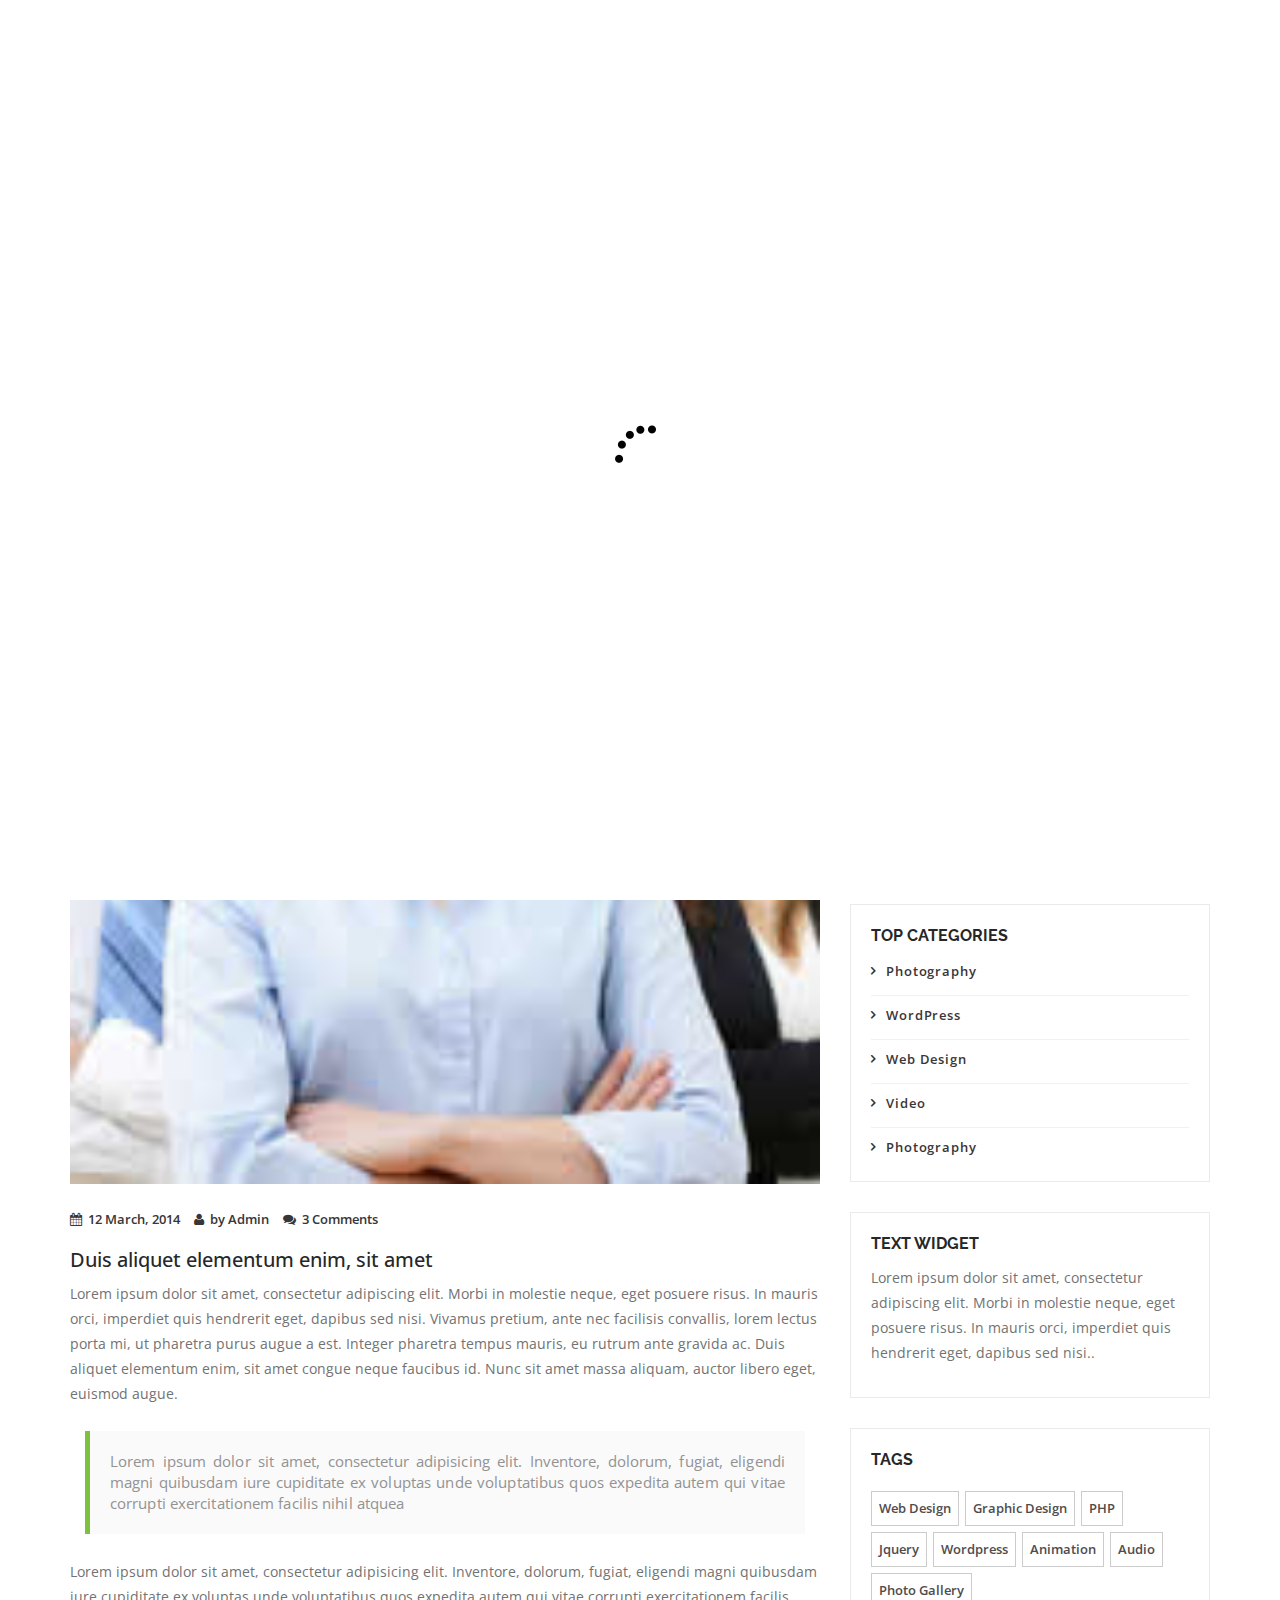
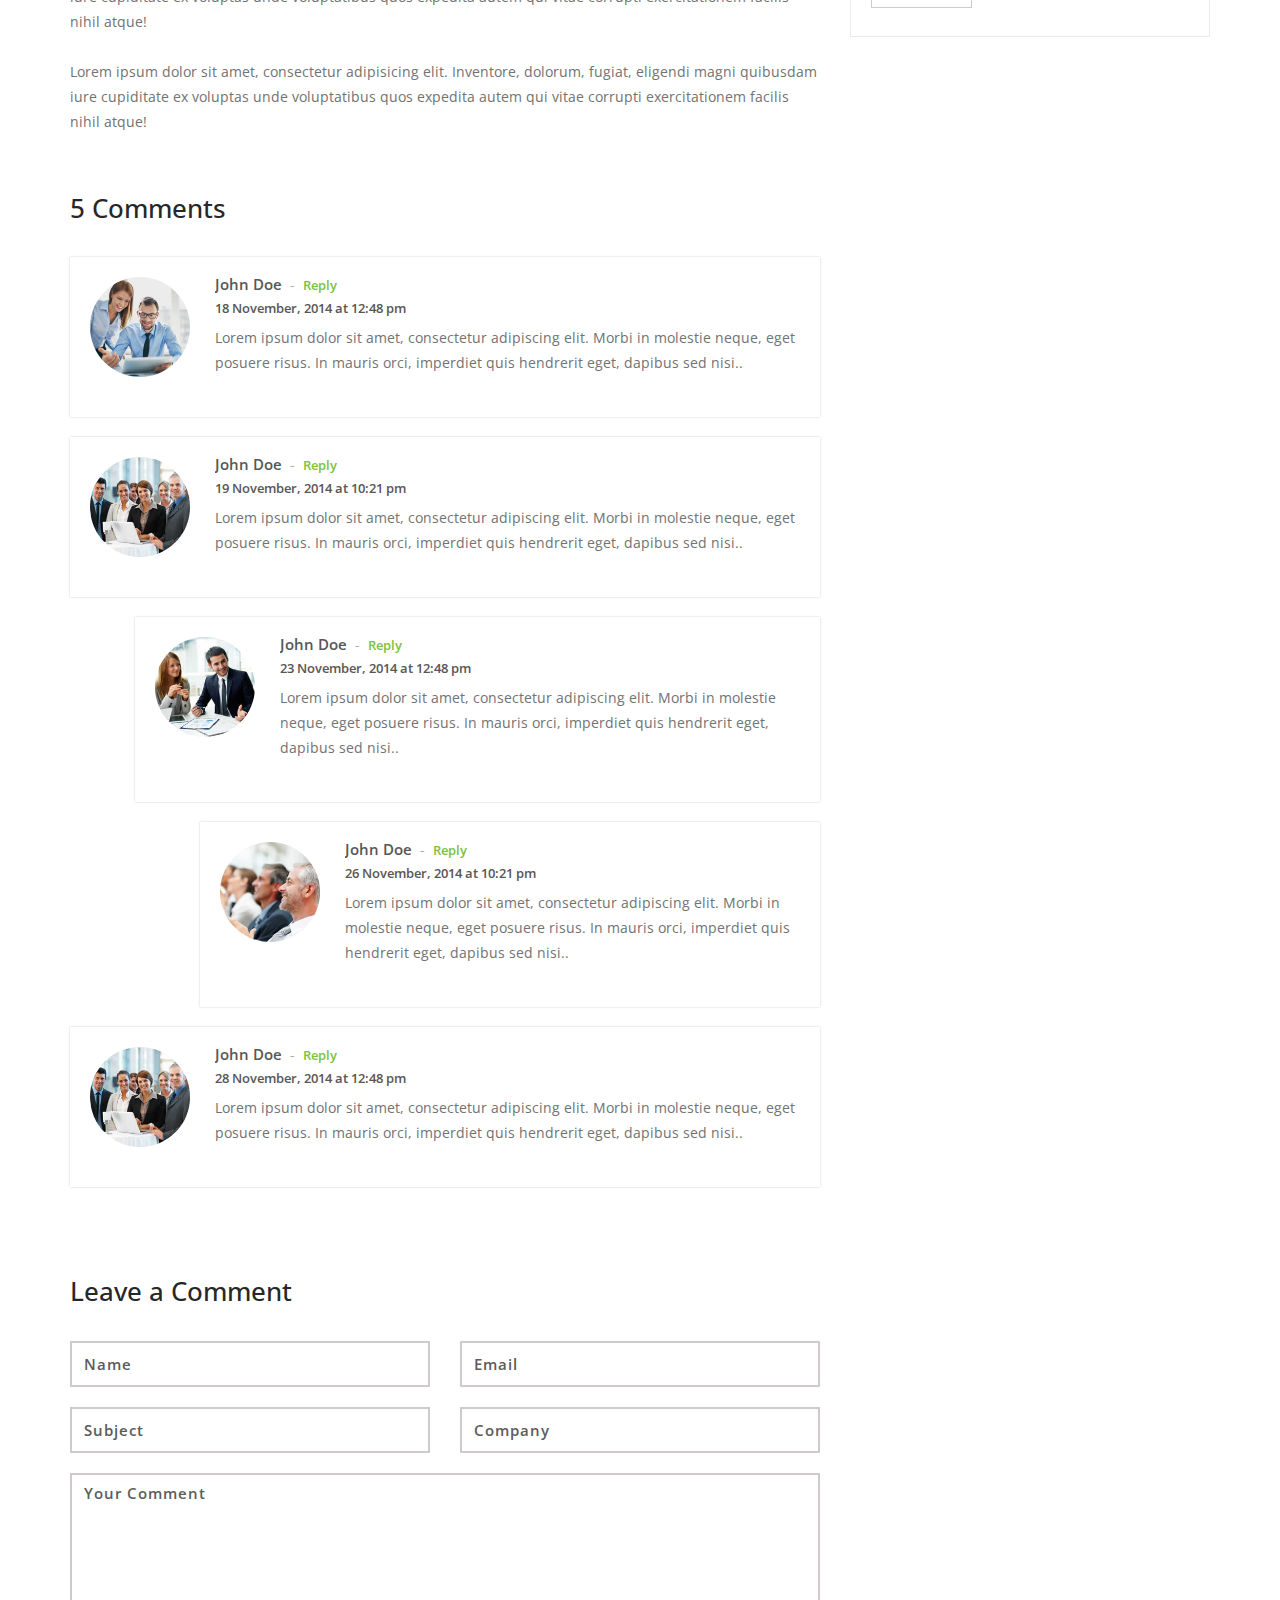
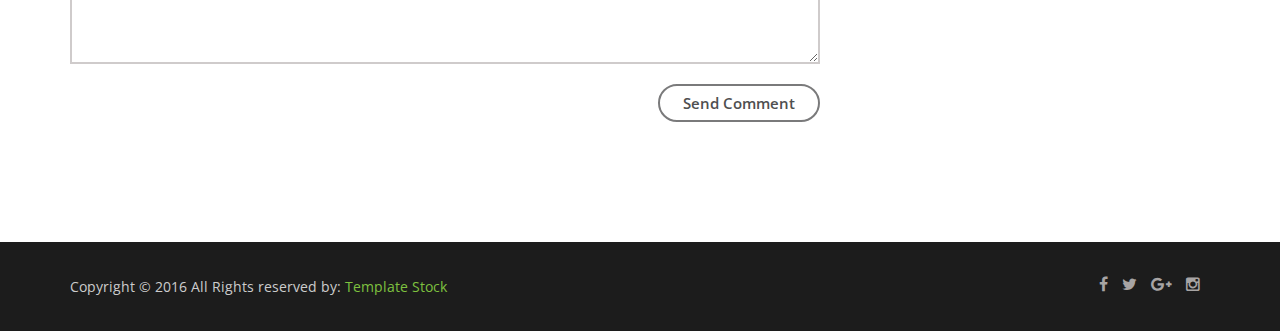
<file: blog.html>
<!doctype html>
<!--
	Lamoda by TEMPLATE STOCK
	templatestock.co @templatestock
	Released for free under the Creative Commons Attribution 3.0 license (templated.co/license)
-->


<html lang="en-gb" class="no-js">
  <head>
    <meta charset="utf-8">
	<title>Lamoda Free Responsive Template | Template Stock</title>
    <meta name="author" content="">
    <meta name="keywords" content="">
    <meta name="description" content="">		
		
	<!-- Mobile Specific Metas -->
    <meta name="viewport" content="width=device-width, initial-scale=1, maximum-scale=1">
    	 

     <!--styles -->
    <link href="css/bootstrap.min.css" rel="stylesheet">
    <link href="css/font-awesome.css" rel="stylesheet">
    <link href="js/owl-carousel/owl.carousel.css" rel="stylesheet">
    <link href="js/owl-carousel/owl.theme.css" rel="stylesheet">
    <link href="js/owl-carousel/owl.transitions.css" rel="stylesheet">
    <link href="css/magnific-popup.css" rel="stylesheet">
    <link rel="stylesheet" type="text/css" href="css/animate.css" />
    <link rel="stylesheet" href="css/etlinefont.css">
    <link href="css/style.css" type="text/css"  rel="stylesheet"/>


   <!-- The HTML5 shim, for IE6-8 support of HTML5 elements -->
        <!--[if lt IE 9]>
        <script src="js/html5shiv.js"></script>
        <script src="js/respond.min.js"></script>
        <![endif]-->
    
	<body  data-spy="scroll" data-target="#main-menu">
 

  <!--Start Page loader -->
  <div id="pageloader">   
        <div class="loader">
          <img src="images/progress.gif" alt='loader' />
        </div>
   </div>
   <!--End Page loader -->
   
      
   <!--Start Navigation-->
		<header id="header">
				<div class="container">
					<div class="row">
						<div class="col-sm-12">
							<button type="button" class="navbar-toggle collapsed" data-toggle="collapse" data-target="#main-menu">
								<span class="sr-only">Toggle navigation</span>
								<span class="fa fa-bars"></span>
								<span class="icon-bar"></span>
								<span class="icon-bar"></span>
							</button>
                            <!--Start Logo -->
							<div class="logo-nav">
								<a href="index.html">
									<img src="images/logo.png" alt="Company logo" />
								</a>
							</div>
                            <!--End Logo -->
							<div class="clear-toggle"></div>
							<div id="main-menu" class="collapse scroll navbar-right">
								<ul class="nav">
                                
									<li class="active"> <a href="index.html">Home</a> </li>
									
									<li> <a href="index.html#about">About</a> </li>
                                    
                                    <li> <a href="index.html#history">History</a> </li>
                                    
                                    <li> <a href="index.html#works">Our Work</a> </li>
                                    
                                     <li> <a href="index.html#team">Team</a> </li>
                                   
								    <li> <a href="index.html#services">Services</a> </li>
																		
									<li> <a href="blog.html">Blog</a></li>
                                    
                                    <li> <a href="index.html#testimonials">Testimonials</a></li>
                                     
									<li> <a href="index.html#contact">Contact</a> </li>
										
								</ul>
							</div><!-- end main-menu -->
						</div>
					</div>
				</div>
			</header>
    <!--End Navigation-->

		<!-- page-header -->
		<section id="page-header" class="parallax">
           <div class="overlay"></div>
			<div class="container">
				<h1>Blog</h1>
                <!--Start Breadcrumb-->
                <div class="breadcrumb">
					<ul>
						<li>
							<a href="index.html">Home</a>
						</li>
						<li>
							<a href="index.html#blog">Blog</a>
						</li>
						<li class="current">
							<a href="blog.html">Blog Post</a>
						</li>
					</ul>
				</div>
                <!--End Breadcrumb-->
			</div>
		</section>
		<!-- /page-header -->
		
		<!--Start blog -->
		<section class="section">
			<div class="container">
				<div class="row">
					<!-- Blog Post -->
					<div class="col-md-8 col-sm-8">
						<div class="post-content">	
							<!-- Post Image -->
							<div class="post-img">
								<img src="images/blog/blog1.jpg" alt="">
							</div>
							<!-- /Post Image-->
							
							<!-- Post Meta-->
							<div class="post-meta">
                                <ul class="list-inline">
                                  <li><a href="#"><i class="fa fa-calendar"></i>12 March, 2014</a> </li>
                                  <li><a href="#"><i class="fa fa-user"></i>by Admin</a></li>
                                  <li><a href="#"><i class="fa fa-comments"></i>3 Comments</a> </li>
                                </ul>
							</div>
							<!-- /Post Meta-->
							
							<!-- Post Description -->
							<div class="post-description">							
								<h3>Duis aliquet elementum enim, sit amet</h3>
								<p>
								Lorem ipsum dolor sit amet, consectetur adipiscing elit. Morbi in molestie neque, eget posuere risus. In mauris orci, imperdiet quis hendrerit eget, dapibus sed nisi. Vivamus pretium, ante nec facilisis convallis, lorem lectus porta mi, ut pharetra purus augue a est. Integer pharetra tempus mauris, eu rutrum ante gravida ac. Duis aliquet elementum enim, sit amet congue neque faucibus id. Nunc sit amet massa aliquam, auctor libero eget, euismod augue. 
								</p>
                                
                                <blockquote>Lorem ipsum dolor sit amet, consectetur adipisicing elit. Inventore, dolorum, fugiat, eligendi magni quibusdam iure cupiditate ex voluptas unde voluptatibus quos expedita autem qui vitae corrupti exercitationem facilis nihil atquea</blockquote>
                                
                                <p>Lorem ipsum dolor sit amet, consectetur adipisicing elit. Inventore, dolorum, fugiat, eligendi magni quibusdam iure cupiditate ex voluptas unde voluptatibus quos expedita autem qui vitae corrupti exercitationem facilis nihil atque!</p>
                                
                                <p>Lorem ipsum dolor sit amet, consectetur adipisicing elit. Inventore, dolorum, fugiat, eligendi magni quibusdam iure cupiditate ex voluptas unde voluptatibus quos expedita autem qui vitae corrupti exercitationem facilis nihil atque!</p>
							</div>
							<!-- /Post Description -->
                          					
							<!-- Comment list -->
							<div class="comment-list">
								<h3>5 Comments</h3>
														
								<ol>
									<li class="comment">
										<div class="single_comment first-comment">
											<div class="comment-avatar">
												<div class="avatar">
													<img src="images/blog/avatar1.jpg" alt="">
												</div>
											</div>
											<div class="comment-content">
												<div class="comment-name"><a href="#">John Doe</a><span>-</span><a href="#" class="comment-reply">Reply</a></div>
												<div class="comment-desc">18 November, 2014 at 12:48 pm</div>                                
												<div class="comment-text">
													<p>
														Lorem ipsum dolor sit amet, consectetur adipiscing elit. Morbi in molestie neque, eget posuere risus. In mauris orci, imperdiet quis hendrerit eget, dapibus sed nisi.. 
													</p>
												</div>
											</div>
										</div>
									</li>
							
									<li class="comment">					
										<div class="single_comment">
											<div class="comment-avatar">
												<div class="avatar">
													<img src="images/blog/avatar2.jpg" alt="">
												</div>
											</div>
											<div class="comment-content">
												<div class="comment-name"><a href="#">John Doe</a><span>-</span><a href="#" class="comment-reply">Reply</a></div>
												<div class="comment-desc">19 November, 2014 at 10:21 pm</div>
												<div class="comment-text">
													<p>
														Lorem ipsum dolor sit amet, consectetur adipiscing elit. Morbi in molestie neque, eget posuere risus. In mauris orci, imperdiet quis hendrerit eget, dapibus sed nisi.. 
													</p>
												</div>
											</div>
										</div>
																		
										<!-- comment-sub -->
										<ol class="comment-sub">
											<li class="comment">
												<div class="single_comment">
													<div class="comment-avatar">
														<div class="avatar">
															<img src="images/blog/avatar3.jpg" alt="">
														</div>
												   </div>
													<div class="comment-content">
														<div class="comment-name"><a href="#">John Doe</a><span>-</span><a href="#" class="comment-reply">Reply</a></div>
														<div class="comment-desc">23 November, 2014 at 12:48 pm</div>                                
														<div class="comment-text">
															<p>
															Lorem ipsum dolor sit amet, consectetur adipiscing elit. Morbi in molestie neque, eget posuere risus. In mauris orci, imperdiet quis hendrerit eget, dapibus sed nisi.. 
															</p>
														</div>
													</div>
												</div>										
												<ol class="comment-sub">
													<li class="comment">
														<div class="single_comment">
															<div class="comment-avatar">
																<div class="avatar">
																	<img src="images/blog/avatar4.jpg" alt="">
																</div>
															</div>
															<div class="comment-content">
																<div class="comment-name"><a href="#">John Doe</a><span>-</span><a href="#" class="comment-reply">Reply</a></div>
																<div class="comment-desc">26 November, 2014 at 10:21 pm</div>
																<div class="comment-text">
																	<p>
																	Lorem ipsum dolor sit amet, consectetur adipiscing elit. Morbi in molestie neque, eget posuere risus. In mauris orci, imperdiet quis hendrerit eget, dapibus sed nisi.. 
																	</p>
																</div>
															</div>
														</div>
													</li>
												</ol>
											</li>
										</ol>
										<!--End comment-sub-->
									</li>

									<li class="comment">
										<div class="single_comment">
											<div class="comment-avatar">
												<div class="avatar">
													<img src="images/blog/avatar2.jpg" alt="">
												</div>
											</div>
											<div class="comment-content">
												<div class="comment-name"><a href="#">John Doe</a><span>-</span><a href="#" class="comment-reply">Reply</a></div>
												<div class="comment-desc">28 November, 2014 at 12:48 pm</div>                                
												<div class="comment-text">
													<p>
														Lorem ipsum dolor sit amet, consectetur adipiscing elit. Morbi in molestie neque, eget posuere risus. In mauris orci, imperdiet quis hendrerit eget, dapibus sed nisi.. 
													</p>
												</div>
											</div>
										</div>
									</li>
								</ol>
							</div>
							<!-- /comment List -->
												
							<!-- Comment Section -->
							<div class="comments-section">								
								<h3>Leave a Comment</h3>
								<div class="comment-form">
									<form method="post">
                                        <div class="row">
                                            <div class="col-md-6">
                                                <input type="text" class="form-control" placeholder="Name" id="name">
                                            </div>
                                            <div class="col-md-6">
                                                <input type="email" class="form-control" placeholder="Email" id="password">
                                            </div>
                                            <div class="col-md-6">
                                                <input type="text" class="form-control" placeholder="Subject" id="subject">
                                            </div>
                                            <div class="col-md-6">
                                                <input type="text" class="form-control" placeholder="Company" id="company">
                                            </div>
                                            <div class="col-md-12">
                                                <textarea class="form-control" placeholder="Your Comment" rows="7"></textarea>
                                            </div>
                                            <div class="col-md-12 text-right">
                                                <button type="submit" class="btn btn-gray-border">Send Comment</button>
                                            </div>
                                        </div>
                                    </form>
								</div>						
							</div>
							<!-- /Comment Section -->											
						</div>
					</div>	
					<!-- /Blog Post -->

					<!-- Right Sidebar -->					
				   <div class="col-md-4 col-sm-4">	
                    
                       <div class="widget widget-sidebar">
							<div class="search-box">
								<form>
									<input type="search" class="form-control"  placeholder="Search">
									<i class="fa fa-search"></i>
								</form>
							</div>
						</div>
                        
				  <!--Start popular Post -->
						<div class="widget-main">
								<h4>Popular Post</h4>
								<div class="sidebar-widget clearfix">	
									<a href="#"><img src="images/blog/blog1.jpg" alt=""></a>
									<p class="sidebar-widget-title"><a href="#">Lorem ipsum dolor sit amet, consectetur adipiscing elit.  </a></p>
									<p class="date">8 March, 2014</p>
								</div>
								<div class="sidebar-widget clearfix">	
									<a href="#"><img src="images/blog/blog2.jpg" alt=""></a>
									<p class="sidebar-widget-title"><a href="#">Lorem ipsum dolor sit amet, consectetur adipiscing elit. </a></p>
									<p class="date">6 Apr, 2014</p>
								</div>	
								<div class="sidebar-widget clearfix">	
									<a href="#"><img src="images/blog/blog3.jpg" alt=""></a>
									<p class="sidebar-widget-title"><a href="#">Lorem ipsum dolor sit amet, consectetur adipiscing elit. </a></p>
									<p class="date">22 May, 2014</p>
								</div>	
						</div>	
						<!-- / popular Post -->
						
                        <!--start post categories-->
                        <div class="widget-main">
                             <h4>Top Categories</h4>
                            <div  class="post-categories">
                                <ul>
                                <li><a href="#">Photography</a></li>
                                <li><a href="#">WordPress</a></li>
                                <li><a href="#">Web Design</a></li>
                                <li><a href="#">Video</a></li>
                                <li><a href="#">Photography</a></li>
                               </ul>
                             </div>
                        </div>
                        <!--/ post categories-->
                    
						<!-- Text -->
						<div class="widget-main">	
							<h4>Text Widget </h4>
							<p>
								Lorem ipsum dolor sit amet, consectetur adipiscing elit. Morbi in molestie neque, eget posuere risus. In mauris orci, imperdiet quis hendrerit eget, dapibus sed nisi.. 
							</p>
						</div>
						<!-- /Text -->
						

						<!-- Tags -->
						<div class="widget-main">
						   <h4>Tags</h4>
							<div class="tags">
								<a href="">Web Design</a>
                                <a href="">Graphic Design</a>
                                <a href="">PHP</a>
                                 <a href="">Jquery</a>
                                <a href="">Wordpress</a>
                                <a href="">Animation</a>
                                <a href="">Audio</a>
                                <a href="">Photo Gallery</a>						
							</div>
						</div>
						<!-- /Tags -->
					</div>
					<!-- /right Sidebar -->
				</div> <!-- /row -->			
			</div>		
		</section>
		<!-- /blog -->


   <!--Start Footer-->
   <footer>
       <div class="container">
           <div class="row">
               <!--Start copyright-->
               <div class="col-md-6 col-sm-6 col-xs-6">
                   <div class="copyright"><p>Copyright © 2016 All Rights reserved by: <a href="http://templatestock.co">Template Stock</a>
                 </p></div>
               </div>
               <!--End copyright-->
               
               <!--start social icons-->
               <div class="col-md-6 col-sm-6 col-xs-6">
                   <div class="social-icons">
                       <ul>
                        <li><a href="#"><i class="fa fa-facebook"></i></a></li>
                        <li> <a href="#"><i class="fa fa-twitter"></i></a></li>
                        <li><a href="#"><i class="fa fa-google-plus"></i></a></li>
                        <li><a href="#"><i class="fa fa-instagram"></i></a></li>
                       </ul>
                    </div>
               </div>
               <!--End social icons-->
           </div> <!-- /.row-->
       </div> <!-- /.container-->
   </footer>
   <!--End Footer-->

   <a href="#" class="scrollup"> <i class="fa fa-chevron-up"> </i> </a>

    <!--Plugins-->
	<script type="text/javascript" src="js/jquery-1.11.1.min.js"></script>
    <script type="text/javascript" src="js/bootstrap.min.js"></script> 
    <script type="text/javascript" src="js/owl-carousel/owl.carousel.js"></script>
    <script type="text/javascript" src="js/jquery.flexslider-min.js"></script>
    <script type="text/javascript" src="js/jquery.magnific-popup.min.js"></script>
    <script type="text/javascript" src="js/easing.js"></script>
    <script type="text/javascript" src="js/jquery.easypiechart.js"></script>
    <script type="text/javascript" src="js/jquery.appear.js"></script>
    <script type="text/javascript" src="js/jquery.parallax-1.1.3.js"></script>
    <script type="text/javascript" src="js/jquery.mixitup.min.js"></script>
    <script type="text/javascript" src="js/custom.js"></script>
    
 </body>
</html>
</file>
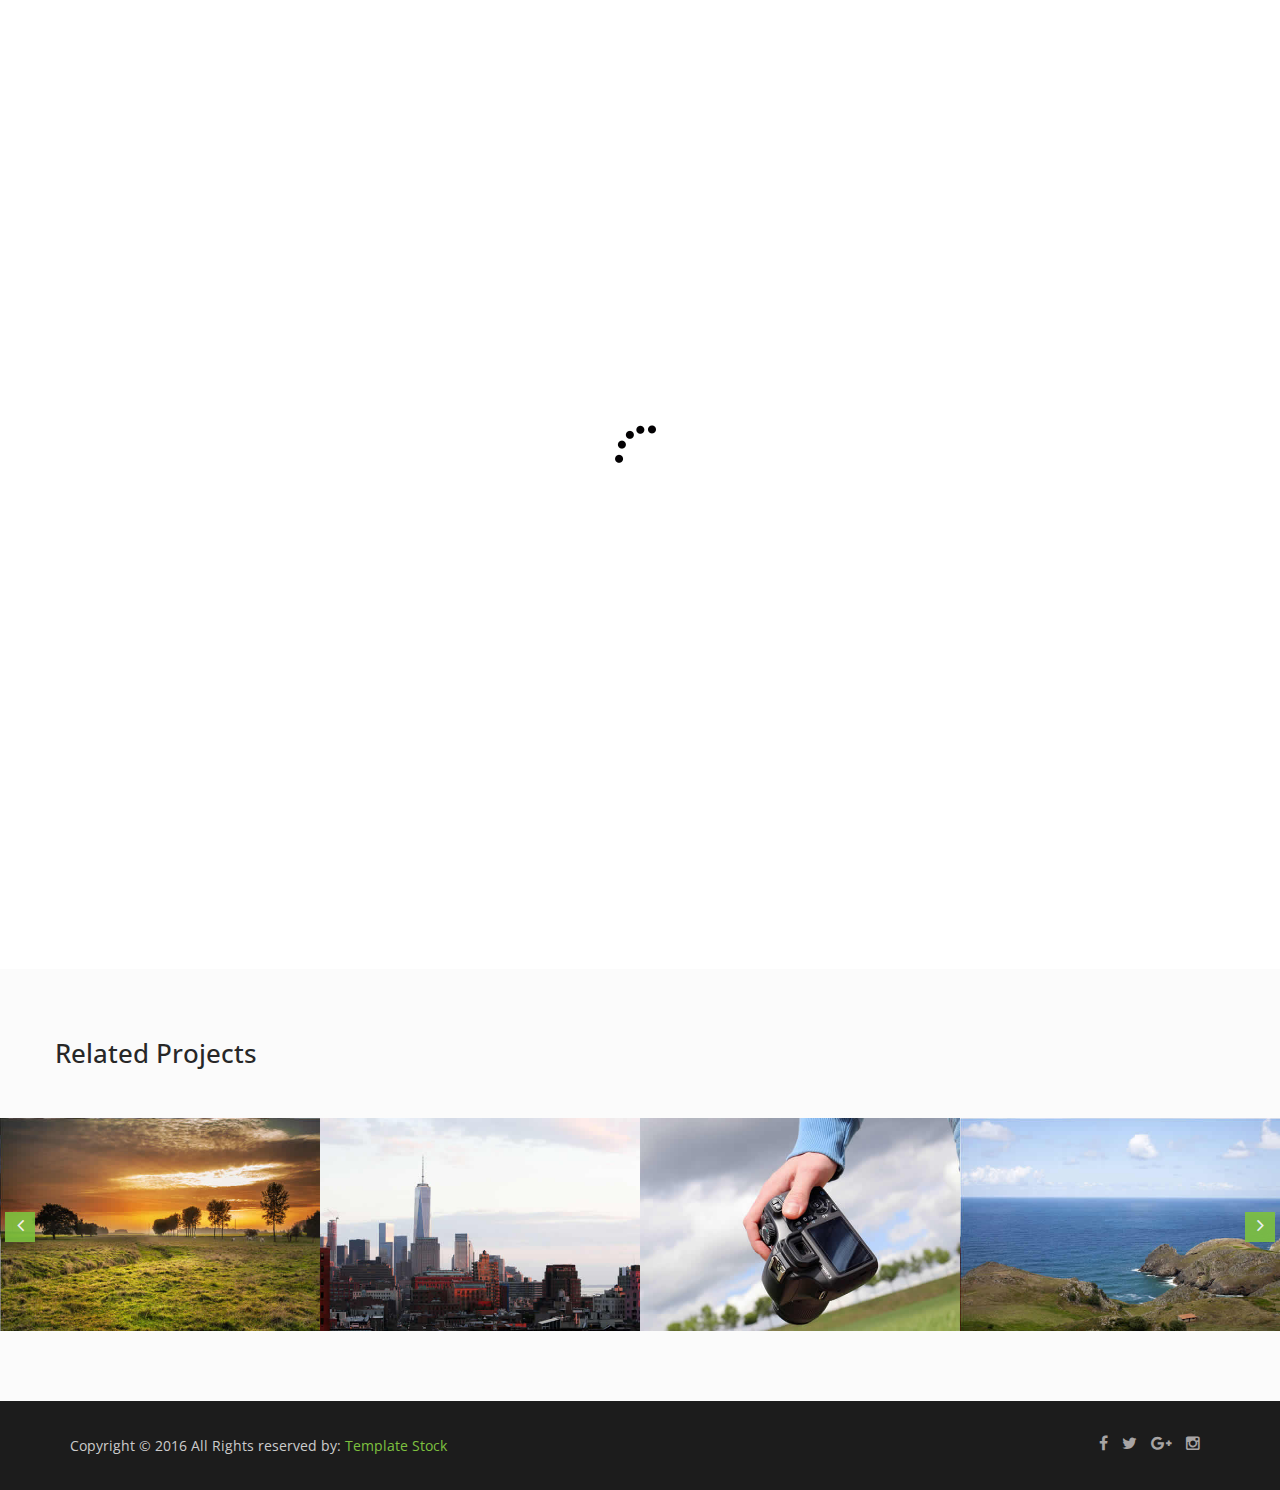
<file: single-work.html>
<!doctype html>
<!--
	Lamoda by TEMPLATE STOCK
	templatestock.co @templatestock
	Released for free under the Creative Commons Attribution 3.0 license (templated.co/license)
-->


<html lang="en-gb" class="no-js">
  <head>
    <meta charset="utf-8">
	<title>Lamoda Free Responsive Template | Template Stock</title>
    <meta name="author" content="">
    <meta name="keywords" content="">
    <meta name="description" content="">		
		
	<!-- Mobile Specific Metas -->
    <meta name="viewport" content="width=device-width, initial-scale=1, maximum-scale=1">
    	

     <!--styles -->
    <link href="css/bootstrap.min.css" rel="stylesheet">
    <link href="css/font-awesome.css" rel="stylesheet">
    <link href="js/owl-carousel/owl.carousel.css" rel="stylesheet">
    <link href="js/owl-carousel/owl.theme.css" rel="stylesheet">
    <link href="js/owl-carousel/owl.transitions.css" rel="stylesheet">
    <link href="css/magnific-popup.css" rel="stylesheet">
    <link rel="stylesheet" type="text/css" href="css/animate.css" />
    <link rel="stylesheet" href="css/etlinefont.css">
    <link href="css/style.css" type="text/css"  rel="stylesheet"/>


   <!-- The HTML5 shim, for IE6-8 support of HTML5 elements -->
        <!--[if lt IE 9]>
        <script src="js/html5shiv.js"></script>
        <script src="js/respond.min.js"></script>
        <![endif]-->
    
	<body  data-spy="scroll" data-target="#main-menu">
 

  <!--Start Page loader -->
  <div id="pageloader">   
        <div class="loader">
          <img src="images/progress.gif" alt='loader' />
        </div>
   </div>
   <!--End Page loader -->
   
      
   <!--Start Navigation-->
		<header id="header">
				<div class="container">
					<div class="row">
						<div class="col-sm-12">
							<button type="button" class="navbar-toggle collapsed" data-toggle="collapse" data-target="#main-menu">
								<span class="sr-only">Toggle navigation</span>
								<span class="fa fa-bars"></span>
								<span class="icon-bar"></span>
								<span class="icon-bar"></span>
							</button>
                            <!--Start Logo -->
							<div class="logo-nav">
								<a href="index.html">
									<img src="images/logo.png" alt="Company logo" />
								</a>
							</div>
                            <!--End Logo -->
							<div class="clear-toggle"></div>
							<div id="main-menu" class="collapse scroll navbar-right">
								<ul class="nav">
                                
									<li class="active"> <a href="index.html">Home</a> </li>
									
									<li> <a href="index.html#about">About</a> </li>
                                    
                                    <li> <a href="index.html#history">History</a> </li>
                                    
                                    <li> <a href="index.html#works">Our Work</a> </li>
                                    
                                     <li> <a href="index.html#team">Team</a> </li>
                                   
								    <li> <a href="index.html#services">Services</a> </li>
																		
									<li> <a href="index.html#blog">Blog</a></li>
                                    
                                    <li> <a href="index.html#testimonials">Testimonials</a></li>
                                     
									<li> <a href="index.html#contact">Contact</a> </li>
										
								</ul>
							</div><!-- end main-menu -->
						</div>
					</div>
				</div>
			</header>
    <!--End Navigation-->

		<!--start page-header -->
		<section id="page-header" class="parallax">
             <div class="overlay"></div>
			<div class="container">
				<h1>Single Work</h1>
                <!--Start Breadcrumb-->
                <div class="breadcrumb">
					<ul>
						<li>
							<a href="index.html">Home</a>
						</li>
						<li>
							<a href="index.html#works">Our Works</a>
						</li>
						<li class="current">
							<a href="single-work.html">Project details</a>
						</li>
					</ul>
				</div>
                <!--End Breadcrumb-->
			</div>
		</section>
		<!--End page-header -->
		
		<!--Start single-work -->
		<section id="single-work" class="section">
			<div class="container">
				<div class="row">					
					<div class="col-md-7">						
						<div id="single-work-slider" class="owl-carousel owl-theme">
							<div class="item"><img src="images/works/img4.jpg" alt=""></div>
							<div class="item"><img src="images/works/img5.jpg" alt=""></div>
							<div class="item"><img src="images/works/img6.jpg" alt=""></div>						 
						</div>	
					</div>
                    
                    <!--Start Work Detail-->
					<div class="col-md-5 work-detail">
                            <h3 class="margin-bottom-15">Work Description </h3>	
						<p>Lorem ipsum dolor sit amet, consectetur adipiscing metus elit. Quisque rutrum pellentesque imperdiet. Lorem ipsum dolor sit amet, consectetur adipiscing metus elit. Quisque rutrum pellentesque imperdiet. Lorem ipsum dolor sit amet, consectetur adipiscing metus elit. Quisque rutrum pellentesque imperdiet. </p>					
						 
						<ul class="work-detail-list">
							<li><span>Category :</span>Business</li>
							<li><span>Client :</span>Newtheme</li>
							<li><span>Technoligies used :</span>HTML 5,CSS 3</li>
                            <li><span>Tags :</span>Photography, Branding, Wordpress</li>
							<li><span>Date released :</span>January 22, 2015</li>
						</ul>
                        
                        <a href="#" class="btn btn-gray-border">Visit website</a>
                        
					</div>
                    <!--End Work Detail-->
				</div> <!--/ row-->
			</div> <!--/ container-->		
		</section>
		<!--End single-work -->
		
	<!--related works -->
	<section id="featured-works" class="section parallax">
       <div class="container">
           <div class="row">
               
                <h3 class="margin-bottom-50">Related Projects</h3>
                   
           </div>
       </div> 
       
      <div class="related-project-carousel owl-carousel">
            <!-- Start Item-->
             <div class="item">
                 <div class="fworks-image">
                     <img src="images/works/img1.jpg" alt=""/> 
                     
                     <!--Hover link-->
                     <div class="hover-link">
                        <a href="#">
                            <i class="fa fa-link"></i>
                        </a>

                        <a href="images/works/img1.jpg" class="popup-image">
                            <i class="fa fa-plus"></i>
                        </a>
                     </div>
                     <!--End link-->
                     
                     <!--Hover Caption-->
                     <div class="featured-caption">
                         <h4>Project Title</h4>
                         <p>Design, Photography</p>
                     </div>
                     <!--End Caption-->
                     
                 </div>
             </div>
            <!-- End Item-->
            
             <!-- Start Item-->
             <div class="item">
                 <div class="fworks-image">
                     <img src="images/works/img2.jpg" alt=""/> 
                     
                     <!--Hover link-->
                     <div class="hover-link">
                        <a href="#">
                            <i class="fa fa-link"></i>
                        </a>

                        <a href="images/works/img2.jpg" class="popup-image">
                            <i class="fa fa-plus"></i>
                        </a>
                     </div>
                     <!--End link-->
                     
                     <!--Hover Caption-->
                     <div class="featured-caption">
                         <h4>Project Title</h4>
                         <p>Design, Photography</p>
                     </div>
                     <!--End Caption-->
                     
                 </div>
             </div>
            <!-- End Item-->

            <!-- Start Item-->
             <div class="item">
                 <div class="fworks-image">
                     <img src="images/works/img3.jpg" alt=""/> 
                     
                     <!--Hover link-->
                     <div class="hover-link">
                        <a href="#">
                            <i class="fa fa-link"></i>
                        </a>

                        <a href="images/works/img3.jpg" class="popup-image">
                            <i class="fa fa-plus"></i>
                        </a>
                     </div>
                     <!--End link-->
                     
                     <!--Hover Caption-->
                     <div class="featured-caption">
                         <h4>Project Title</h4>
                         <p>Design, Photography</p>
                     </div>
                     <!--End Caption-->
                     
                 </div>
             </div>
            <!-- End Item-->

            <!-- Start Item-->
             <div class="item">
                 <div class="fworks-image">
                     <img src="images/works/img4.jpg" alt=""/> 
                     
                     <!--Hover link-->
                     <div class="hover-link">
                        <a href="#">
                            <i class="fa fa-link"></i>
                        </a>

                        <a href="images/works/img4.jpg" class="popup-image">
                            <i class="fa fa-plus"></i>
                        </a>
                     </div>
                     <!--End link-->
                     
                     <!--Hover Caption-->
                     <div class="featured-caption">
                         <h4>Project Title</h4>
                         <p>Design, Photography</p>
                     </div>
                     <!--End Caption-->
                     
                 </div>
             </div>
            <!-- End Item-->

            <!-- Start Item-->
             <div class="item">
                 <div class="fworks-image">
                     <img src="images/works/img5.jpg" alt=""/> 
                     
                     <!--Hover link-->
                     <div class="hover-link">
                        <a href="#">
                            <i class="fa fa-link"></i>
                        </a>

                        <a href="images/works/img5/default.htm" class="popup-image">
                            <i class="fa fa-plus"></i>
                        </a>
                     </div>
                     <!--End link-->
                     
                     <!--Hover Caption-->
                     <div class="featured-caption">
                         <h4>Project Title</h4>
                         <p>Design, Photography</p>
                     </div>
                     <!--End Caption-->
                     
                 </div>
             </div>
            <!-- End Item-->

            <!-- Start Item-->
             <div class="item">
                 <div class="fworks-image">
                     <img src="images/works/img6.jpg" alt=""/> 
                     
                     <!--Hover link-->
                     <div class="hover-link">
                        <a href="#">
                            <i class="fa fa-link"></i>
                        </a>

                        <a href="images/works/img6.jpg" class="popup-image">
                            <i class="fa fa-plus"></i>
                        </a>
                     </div>
                     <!--End link-->
                     
                     <!--Hover Caption-->
                     <div class="featured-caption">
                         <h4>Project Title</h4>
                         <p>Design, Photography</p>
                     </div>
                     <!--End Caption-->
                     
                 </div>
             </div>
             <!-- End Item-->
                 
          </div>
     </section>	
    <!-- End related works -->


   <!--Start Footer-->
   <footer>
       <div class="container">
           <div class="row">
               <!--Start copyright-->
               <div class="col-md-6 col-sm-6 col-xs-6">
                   <div class="copyright"><p>Copyright © 2016 All Rights reserved by: <a href="http://templatestock.co">Template Stock</a>
                 </p></div>
               </div>
               <!--End copyright-->
               
               <!--start social icons-->
               <div class="col-md-6 col-sm-6 col-xs-6">
                   <div class="social-icons">
                       <ul>
                        <li><a href="#"><i class="fa fa-facebook"></i></a></li>
                        <li> <a href="#"><i class="fa fa-twitter"></i></a></li>
                        <li><a href="#"><i class="fa fa-google-plus"></i></a></li>
                        <li><a href="#"><i class="fa fa-instagram"></i></a></li>
                       </ul>
                    </div>
               </div>
               <!--End social icons-->
           </div> <!-- /.row-->
       </div> <!-- /.container-->
   </footer>
   <!--End Footer-->

   <a href="#" class="scrollup"> <i class="fa fa-chevron-up"> </i> </a>

    <!--Plugins-->
	<script type="text/javascript" src="js/jquery-1.11.1.min.js"></script>
    <script type="text/javascript" src="js/bootstrap.min.js"></script> 
    <script type="text/javascript" src="js/owl-carousel/owl.carousel.js"></script>
    <script type="text/javascript" src="js/jquery.flexslider-min.js"></script>
    <script type="text/javascript" src="js/jquery.magnific-popup.min.js"></script>
    <script type="text/javascript" src="js/easing.js"></script>
    <script type="text/javascript" src="js/jquery.easypiechart.js"></script>
    <script type="text/javascript" src="js/jquery.appear.js"></script>
    <script type="text/javascript" src="js/jquery.parallax-1.1.3.js"></script>
    <script type="text/javascript" src="js/jquery.mixitup.min.js"></script>
    <script type="text/javascript" src="js/custom.js"></script>
    
 </body>
</html>
</file>
<file: css/etlinefont.css>
@font-face {
	font-family: 'et-line';
	src:url('../fonts/et-line.eot');
	src:url('../fonts/et-lined41d.eot?#iefix') format('embedded-opentype'),
		url('../fonts/et-line.woff') format('woff'),
		url('../fonts/et-line.ttf') format('truetype'),
		url('../fonts/et-line.svg#et-line') format('svg');
	font-weight: normal;
	font-style: normal;
}

/* Use the following CSS code if you want to use data attributes for inserting your icons */
[data-icon]:before {
	font-family: 'et-line';
	content: attr(data-icon);
	speak: none;
	font-weight: normal;
	font-variant: normal;
	text-transform: none;
	line-height: 1;
	-webkit-font-smoothing: antialiased;
	-moz-osx-font-smoothing: grayscale;
	display:inline-block;
}

/* Use the following CSS code if you want to have a class per icon */
/*
Instead of a list of all class selectors,
you can use the generic selector below, but it's slower:
[class*="icon-"] {
*/
.icon-mobile, .icon-laptop, .icon-desktop, .icon-tablet, .icon-phone, .icon-document, .icon-documents, .icon-search, .icon-clipboard, .icon-newspaper, .icon-notebook, .icon-book-open, .icon-browser, .icon-calendar, .icon-presentation, .icon-picture, .icon-pictures, .icon-video, .icon-camera, .icon-printer, .icon-toolbox, .icon-briefcase, .icon-wallet, .icon-gift, .icon-bargraph, .icon-grid, .icon-expand, .icon-focus, .icon-edit, .icon-adjustments, .icon-ribbon, .icon-hourglass, .icon-lock, .icon-megaphone, .icon-shield, .icon-trophy, .icon-flag, .icon-map, .icon-puzzle, .icon-basket, .icon-envelope, .icon-streetsign, .icon-telescope, .icon-gears, .icon-key, .icon-paperclip, .icon-attachment, .icon-pricetags, .icon-lightbulb, .icon-layers, .icon-pencil, .icon-tools, .icon-tools-2, .icon-scissors, .icon-paintbrush, .icon-magnifying-glass, .icon-circle-compass, .icon-linegraph, .icon-mic, .icon-strategy, .icon-beaker, .icon-caution, .icon-recycle, .icon-anchor, .icon-profile-male, .icon-profile-female, .icon-bike, .icon-wine, .icon-hotairballoon, .icon-globe, .icon-genius, .icon-map-pin, .icon-dial, .icon-chat, .icon-heart, .icon-cloud, .icon-upload, .icon-download, .icon-target, .icon-hazardous, .icon-piechart, .icon-speedometer, .icon-global, .icon-compass, .icon-lifesaver, .icon-clock, .icon-aperture, .icon-quote, .icon-scope, .icon-alarmclock, .icon-refresh, .icon-happy, .icon-sad, .icon-facebook, .icon-twitter, .icon-googleplus, .icon-rss, .icon-tumblr, .icon-linkedin, .icon-dribbble {
	font-family: 'et-line';
	speak: none;
	font-style: normal;
	font-weight: normal;
	font-variant: normal;
	text-transform: none;
	line-height: 1;
	-webkit-font-smoothing: antialiased;
	-moz-osx-font-smoothing: grayscale;
	display:inline-block;
}
.icon-mobile:before {
	content: "\e000";
}
.icon-laptop:before {
	content: "\e001";
}
.icon-desktop:before {
	content: "\e002";
}
.icon-tablet:before {
	content: "\e003";
}
.icon-phone:before {
	content: "\e004";
}
.icon-document:before {
	content: "\e005";
}
.icon-documents:before {
	content: "\e006";
}
.icon-search:before {
	content: "\e007";
}
.icon-clipboard:before {
	content: "\e008";
}
.icon-newspaper:before {
	content: "\e009";
}
.icon-notebook:before {
	content: "\e00a";
}
.icon-book-open:before {
	content: "\e00b";
}
.icon-browser:before {
	content: "\e00c";
}
.icon-calendar:before {
	content: "\e00d";
}
.icon-presentation:before {
	content: "\e00e";
}
.icon-picture:before {
	content: "\e00f";
}
.icon-pictures:before {
	content: "\e010";
}
.icon-video:before {
	content: "\e011";
}
.icon-camera:before {
	content: "\e012";
}
.icon-printer:before {
	content: "\e013";
}
.icon-toolbox:before {
	content: "\e014";
}
.icon-briefcase:before {
	content: "\e015";
}
.icon-wallet:before {
	content: "\e016";
}
.icon-gift:before {
	content: "\e017";
}
.icon-bargraph:before {
	content: "\e018";
}
.icon-grid:before {
	content: "\e019";
}
.icon-expand:before {
	content: "\e01a";
}
.icon-focus:before {
	content: "\e01b";
}
.icon-edit:before {
	content: "\e01c";
}
.icon-adjustments:before {
	content: "\e01d";
}
.icon-ribbon:before {
	content: "\e01e";
}
.icon-hourglass:before {
	content: "\e01f";
}
.icon-lock:before {
	content: "\e020";
}
.icon-megaphone:before {
	content: "\e021";
}
.icon-shield:before {
	content: "\e022";
}
.icon-trophy:before {
	content: "\e023";
}
.icon-flag:before {
	content: "\e024";
}
.icon-map:before {
	content: "\e025";
}
.icon-puzzle:before {
	content: "\e026";
}
.icon-basket:before {
	content: "\e027";
}
.icon-envelope:before {
	content: "\e028";
}
.icon-streetsign:before {
	content: "\e029";
}
.icon-telescope:before {
	content: "\e02a";
}
.icon-gears:before {
	content: "\e02b";
}
.icon-key:before {
	content: "\e02c";
}
.icon-paperclip:before {
	content: "\e02d";
}
.icon-attachment:before {
	content: "\e02e";
}
.icon-pricetags:before {
	content: "\e02f";
}
.icon-lightbulb:before {
	content: "\e030";
}
.icon-layers:before {
	content: "\e031";
}
.icon-pencil:before {
	content: "\e032";
}
.icon-tools:before {
	content: "\e033";
}
.icon-tools-2:before {
	content: "\e034";
}
.icon-scissors:before {
	content: "\e035";
}
.icon-paintbrush:before {
	content: "\e036";
}
.icon-magnifying-glass:before {
	content: "\e037";
}
.icon-circle-compass:before {
	content: "\e038";
}
.icon-linegraph:before {
	content: "\e039";
}
.icon-mic:before {
	content: "\e03a";
}
.icon-strategy:before {
	content: "\e03b";
}
.icon-beaker:before {
	content: "\e03c";
}
.icon-caution:before {
	content: "\e03d";
}
.icon-recycle:before {
	content: "\e03e";
}
.icon-anchor:before {
	content: "\e03f";
}
.icon-profile-male:before {
	content: "\e040";
}
.icon-profile-female:before {
	content: "\e041";
}
.icon-bike:before {
	content: "\e042";
}
.icon-wine:before {
	content: "\e043";
}
.icon-hotairballoon:before {
	content: "\e044";
}
.icon-globe:before {
	content: "\e045";
}
.icon-genius:before {
	content: "\e046";
}
.icon-map-pin:before {
	content: "\e047";
}
.icon-dial:before {
	content: "\e048";
}
.icon-chat:before {
	content: "\e049";
}
.icon-heart:before {
	content: "\e04a";
}
.icon-cloud:before {
	content: "\e04b";
}
.icon-upload:before {
	content: "\e04c";
}
.icon-download:before {
	content: "\e04d";
}
.icon-target:before {
	content: "\e04e";
}
.icon-hazardous:before {
	content: "\e04f";
}
.icon-piechart:before {
	content: "\e050";
}
.icon-speedometer:before {
	content: "\e051";
}
.icon-global:before {
	content: "\e052";
}
.icon-compass:before {
	content: "\e053";
}
.icon-lifesaver:before {
	content: "\e054";
}
.icon-clock:before {
	content: "\e055";
}
.icon-aperture:before {
	content: "\e056";
}
.icon-quote:before {
	content: "\e057";
}
.icon-scope:before {
	content: "\e058";
}
.icon-alarmclock:before {
	content: "\e059";
}
.icon-refresh:before {
	content: "\e05a";
}
.icon-happy:before {
	content: "\e05b";
}
.icon-sad:before {
	content: "\e05c";
}
.icon-facebook:before {
	content: "\e05d";
}
.icon-twitter:before {
	content: "\e05e";
}
.icon-googleplus:before {
	content: "\e05f";
}
.icon-rss:before {
	content: "\e060";
}
.icon-tumblr:before {
	content: "\e061";
}
.icon-linkedin:before {
	content: "\e062";
}
.icon-dribbble:before {
	content: "\e063";
}
</file>
<file: css/style.css>
@import url(http://fonts.googleapis.com/css?family=Open+Sans:300,300italic,400,400italic,600,600italic,700,700italic,800,800italic);
@import url(http://fonts.googleapis.com/css?family=Raleway:400,100,200,300,500,600,700,800,900);
@import url(http://fonts.googleapis.com/css?family=Roboto:400,100,100italic,300,300italic,400italic,500,500italic,700,700italic);

html, body {
	height: 100%;
	width: 100%;
	padding: 0;
	margin: 0;
	font-family: 'Open Sans', sans-serif;
	font-size: 14px;
	line-height: 1;
	font-weight: 400;
	border: none;
	color: #444;
	position: relative;
}

h1, h2, h3, h4, h5, h6 {
	font-weight: 500;
	margin: 0px 0px 10px;
	color: #272727;
	font-family: "Open Sans", sans-serif;
	text-transform: uppercase;
}

h4 {
	font-size: 16px;
	font-family: "Raleway", sans-serif;
	font-weight: 700;
	line-height: 22px;
}

h3 {
	font-size: 26px;
}

p {
	margin-bottom: 22px;
	font-family: "Open Sans", sans-serif;
	font-size:14px;
	line-height: 25px;
	color: #727272;
	font-weight: 400;
}
a {
	color:#7EC13F;
	background:none;
	text-decoration: none;
	outline: none;
}

a:hover, a:active, a:focus {
	color:#F5514B;
	text-decoration: none;
	outline: none;
}

::selection {
 background:#F5514B;
 color:#FFF;
}

::-moz-selection {
 background:#F5514B;
 color:#FFF;
}

img {
	max-width:100%;
}

select, textarea, input[type="text"], input[type="password"], input[type="datetime"], input[type="datetime-local"], input[type="date"], input[type="month"], input[type="time"], input[type="week"], input[type="number"], input[type="email"], input[type="url"], input[type="search"], input[type="tel"], input[type="color"], .form-control {
	display: inline-block;
	margin-bottom: 20px;
	font-size: 15px;
	line-height: 25px;
	color: #484444;
	height: 46px;
	width: 100%;
	vertical-align: middle;
	box-shadow: none;
	border-radius: 0px;
	transition: all 200ms ease-in 0s;
	background: rgba(255, 255, 255, 0) none repeat scroll 0% 0%;
	border: 2px solid rgba(236, 240, 241, 0.58);
}

textarea:focus, input[type="text"]:focus, input[type="password"]:focus, input[type="datetime"]:focus, input[type="datetime-local"]:focus, input[type="date"]:focus, input[type="month"]:focus, input[type="time"]:focus, input[type="week"]:focus, input[type="number"]:focus, input[type="email"]:focus, input[type="url"]:focus, input[type="search"]:focus, input[type="tel"]:focus, input[type="color"]:focus, .form-control:focus {
	-webkit-box-shadow: none;
	-moz-box-shadow: none;
	box-shadow: none;
	border-color:#FFF !important;
}

/*-----------------------------------------------------------------*/
/* Common Elements
/*-----------------------------------------------------------------*/

::-webkit-input-placeholder {
 color:#FFF !important;
 font-weight: 600;
 letter-spacing:1px;
}

:-moz-placeholder {
 color:#FFF !important;
 font-weight: 600;
 letter-spacing:1px;
}

::-moz-placeholder {
 color:#FFF !important;
 font-weight: 600;
 letter-spacing:1px;
}

:-ms-input-placeholder {
 color:#FFF !important;
 font-weight: 600;
 letter-spacing:1px;
}

.clear {
	clear:both;
}

.scrollup {
	width:35px;
	height:35px;
	position:fixed;
	bottom:30px;
	right:15px;
	display:none;
	background:rgba(126, 193, 63, .8);
	text-align: center;
}

.scrollup i {
	color:#fff;
	font-size:15px;
	display:block;
	line-height:33px;
}

.scrollup:hover {
	background:rgba(126, 193, 63, .9);
}

.section {
	padding:100px 0 70px;
	position:relative;
}

.section .container {
	position:relative;
}

.title-box {
	border-bottom-width: 0px;
	margin-bottom: 75px;
	position: relative;
}

.title-box h2.title {
	font-weight: 700;
	font-size: 29px;
	line-height: 32px;
	text-transform: uppercase;
}

.title-box h2:before {
	bottom: 0;
	content: "";
	display: block;
	height: 2px;
	left: 0;
	margin: -22px auto;
	position: absolute;
	width: 40px;
	background: #00AAB3;
}

.title-box.white h2.title:before {
	background:#FFF;
}

.title-box.white h2.title {
	color:#FFF;
}

.title-box.text-center h2:before {
	bottom: 0;
	content: "";
	display: block;
	height: 2px;
	left: 0;
	right:0;
	margin: -22px auto;
	position: absolute;
	width: 40px;
	background: #575051;
}

.title-box.text-right:before {
	left: auto;
	right: 0;
}

.title-box.text-center:before {
	left: 50%;
	margin-left: -20px;
}

.color-white h2 {
	color:#fff !important;
}

#pageloader {
	width: 100%;
	height: 100%;
	position: fixed;
	background-color:#FFF;
	z-index: 999999;
}

.loader {
	position: absolute;
	width: auto;
	height:auto;
	margin: -25px 0 0 -25px;
	top:50%;
	left:50%;
	text-align:center;
}

.overlay {
	background:rgba(0, 0, 0, 0.4) url("../images/pattern.png") repeat;
	position: absolute;
	display: block;
	width: 100%;
	height: 100%;
	top: 0px;
	left: 0px;
}

section {
	position:relative;
}

.parallax .container {
	position:relative;
}

.parallax {
	background-attachment: fixed !important;
	background-position: center center !important;
	background-repeat: no-repeat !important;
	background-size: cover !important;
}

/*-----------------------------------------------------------------*/
/* Buttons
/*-----------------------------------------------------------------*/

.btn {
    box-shadow: none;
    line-height: 22px;
    font-weight: 600;
    padding: 6px 23px;
    font-size: 15px;
    border-radius: 20px;
    border: 2px solid transparent;
    color: #262B37;
    transition: all 200ms ease 0s;
}

.btn-red {
	background: rgb(243, 88, 91);
	border-color: rgb(243, 88, 91);
	color:#FFF;
}
.btn-red:hover, .btn-red:focus {
	background:#FFF;
	border-color: FFFF;
	color:#000;
}

.btn-white {
	background:#FFF;
	border-color: FFFF;
	color:#5F5A5A;
}

.btn-white:hover, .btn-white:focus {
	color: #FFF;
	background: #7EC13F;
	border-color:#7EC13F;
}


.btn-gray-border:hover, .btn-gray-border:focus {
	color: #FFF;
	background: rgb(243, 88, 91);
	border-color: rgb(243, 88, 91);
}

.btn-green {
	background:#7EC13F;
	border-color: #7EC13F;
	color:#FFF;
}

.btn-green:hover, .btn-green:focus {
	color: #FFF;
	background:transparent;
	border-color: #FFF;
}

.btn-gray-border {
    border: 2px solid #7A7A7B;
    background: transparent;
    color: #4F4F50;
}

.btn-gray-border:hover, .btn-gray-border:focus {
	color: #FFF;
	background:#7EC13F;
	border-color:#7EC13F;
}

/*-----------------------------------------------------------------*/
/* spacing & margin
/*-----------------------------------------------------------------*/


.margin-top-5 {
	margin-top: 5px !important;
}

.margin-top-10 {
	margin-top: 10px !important;
}

.margin-top-15 {
	margin-top: 15px !important;
}

.margin-top-20 {
	margin-top: 20px !important;
}
.margin-top-25 {
	margin-top: 25px !important;
}

.margin-top-30 {
	margin-top: 30px !important;
}

.margin-top-35 {
	margin-top: 35px !important;
}

.margin-top-40 {
	margin-top: 40px !important;
}

.margin-top-45 {
	margin-top: 45px !important;
}

.margin-top-50 {
	margin-top: 50px !important;
}

.no-margin-bottom {
	margin-bottom: opx !important;
}

.margin-bottom-5 {
	margin-bottom: 5px !important;
}

.margin-bottom-10 {
	
	margin-bottom: 10px !important;
}

.margin-bottom-15 {
	margin-bottom: 15px !important;
}

.margin-bottom-20 {
	margin-bottom: 20px !important;
}

.margin-bottom-25 {
	margin-bottom: 25px !important;
}

.margin-bottom-30 {
	margin-bottom: 30px !important;
}

.margin-bottom-35 {
	margin-bottom: 35px !important;
}

.margin-bottom-40 {
	margin-bottom: 40px !important;
}

.margin-bottom-50 {
	margin-bottom: 50px !important;
}

.margin-bottom-50 {
	margin-bottom: 50px !important;
}
.margin-bottom-60 {
	margin-bottom: 60px !important;
}

.margin-bottom-70 {
	margin-bottom: 70px !important;
}

.margin-bottom-80 {
	margin-bottom: 80px !important;
}

.margin-bottom-90 {
	margin-bottom: 90px !important;
}

.margin-left-5 {
	margin-left: 5px !important;
}
.margin-left-10 {
	margin-left: 10px !important;
}
.margin-left-15 {
	margin-left: 15px !important;
}

.margin-left-20 {
	margin-left: 20px !important;
}

.margin-left-25 {
	margin-left: 25px !important;
}

.margin-left-30 {
	margin-left: 30px !important;
}

.margin-left-90 {
	margin-left: 90px !important;
}

.margin-right-5 {
	margin-right: 5px !important;
}

.margin-right-10 {
	margin-right: 10px !important;
}

.margin-right-15 {
	margin-right: 15px !important;
}

.margin-right-20 {
	margin-right: 20px !important;
}

.margin-right-25 {
	margin-right: 25px !important;
}

.margin-right-30 {
	margin-right: 30px !important;
}

.padding-top-5 {
	padding-top:5px;
}

.padding-top-10 {
	padding-top:10px;
}

.padding-top-15 {
	padding-top:15px;
}

.padding-top-20 {
	padding-top:20px;
}

.padding-top-25 {
	padding-top:25px;
}

.padding-top-30 {
	padding-top:30px;
}

.padding-top-35 {
	padding-top:35px;
}

.padding-top-40 {
	padding-top:40px;
}

.padding-top-45 {
	padding-top:45px;
}

.padding-top-50 {
	padding-top:50px;
}

.padding-top-55 {
	padding-top:55px;
}

.padding-top-60 {
	padding-top:60px;
}

.padding-top-70 {
	padding-top:70px;
}

.padding-top-80 {
	padding-top:80px;
}

.padding-top-90 {
	padding-top:90px;
}

.padding-top-100 {
	padding-top:100px;
}

.padding-bottom-5 {
	padding-bottom:5px;
}

.padding-bottom-10 {
	padding-bottom:10px;
}

.padding-bottom-15 {
	padding-bottom:15px;
}

.padding-bottom-20 {
	padding-bottom:20px;
}

.padding-bottom-25 {
	padding-bottom:25px;
}

.padding-bottom-30 {
	padding-bottom:30px;
}

.padding-bottom-35 {
	padding-bottom:35px;
}

.padding-bottom-40 {
	padding-bottom:40px;
}

.padding-bottom-45 {
	padding-bottom:45px;
}

.padding-bottom-50 {
	padding-bottom:50px;
}

.padding-bottom-55 {
	padding-bottom:55px;
}

.padding-bottom-60 {
	padding-bottom:60px;
}

.padding-bottom-70 {
	padding-bottom:70px;
}

.padding-bottom-80 {
	padding-bottom:80px;
}

.padding-bottom-90 {
	padding-bottom:90px;
}

.padding-bottom-100 {
	padding-bottom:100px;
}

.padding-5 {
	padding:5px;
}

.padding-10 {
	padding:10px;
}

.padding-15 {
	padding:15px;
}

.padding-20 {
	padding:20px;
}

.padding-25 {
	padding:25px;
}

.padding-30 {
	padding:30px;
}


/*-----------------------------------------------------------------*/
/* Navigation
/*-----------------------------------------------------------------*/


#header {
	top: 0;
	z-index: 500;
	width: 100%;
	position: fixed;
	z-index: 99999;
}

#main-menu {
	z-index: 300;
	visibility:visible;
}

.menu-bg {
	background:#202020;
}

#main-menu ul {
	display: block;
	width: 100%;
	text-align: center;
}

#main-menu ul li {
	display: inline-block;
	position: relative;
}

#main-menu ul li a {
	display: inline-block;
	padding:6px 10px;
	line-height: 60px;
	color: #FFF;
	font-weight: 600;
	font-size: 15px;
	text-transform: uppercase;
	transition: all 0.25s ease 0s;
}

#main-menu ul li a:hover {
	color:#FFF;
}

#main-menu ul.nav>li>a:hover, #main-menu ul.nav>li>a:focus {
	background: none;
}

#main-menu ul li.active > a, #main-menu ul li.active.has-child > a {
	color: #FFF;
	box-shadow: inset 0 -2px 0 #FFF;
}

.clear-toggle {
	display:none;
	clear:both;
}

.navbar-toggle {
	color: #FFF;
	margin-top: 4px;
	font-size: 32px;
	margin-bottom: 0px;
	padding-top: 9px;
	position: absolute;
	right: 0px;
	padding-right: 0;
}

.logo {
	width: 100% !important;
	height: 100% !important;
}

.logo-nav {
	float: left;
	line-height: 60px;
}

.logo-nav a{
	color: lightcoral;
	font-weight: 700;
	font-size: 2em;
}


/*-----------------------------------------------------------------*/
/* Slider
/*-----------------------------------------------------------------*/


.home {
	overflow: hidden;
	font-family: "Raleway", sans-serif;
}

.home .slides {
	display: inline-block;
	width: 100%;
}

.home .flexslider {
	overflow: hidden;
}

.big {
	font-size: 40px;
	/* font-weight: bold; */
	/* line-height: 70px; */
	/* text-transform: uppercase; */
	margin: 6px -10px;
	color: #fff;
}

.small {
    font-size: 25px;
    font-weight: 200;
    color: #FFF;
    margin: 30px 0px 0px;
	font-weight: 500;
	line-height: 1.5em;
	
}

.small span{
	color: rgb(30, 157, 241);
	font-weight: 700;
	text-decoration: underline;
	margin: 0 .2em;
}

.small2 {
    font-size: 20px;
    font-weight: 200;
    color: #FFF;
	line-height: 1.5em;
    /* text-transform: uppercase; */
	font-weight: 500;
}

.small2 span {
	color: rgba(61, 231, 84, 0.747);
	font-weight: 700;
	text-decoration: underline;
	margin: 0 .2em;
}


.middle{
	width: fit-content;
	line-height: 3em;
	font-size: 1.4em;
	color: white!important;
	background-color: lightcoral!important;
	border: none!important;

}

.home .flexslider .slides img {
	background-position: center 0;
	background-repeat: no-repeat;
	background-size: cover;
	width: 100%;
}

.home .flexslider .slides img.parallax {
	background-attachment: fixed;
}

.flexslider.video img {
	background: none !important;
}

#video_player {
	bottom: 0;
	height: auto;
	min-height: 100%;
	min-width: 100%;
	position: absolute;
	right: 0;
	width: auto;
}

.slider-text-wrapper {
	position: absolute;
	width: 100%;
	height: 250px;
	top: 50%;
	left: 0;
	margin-top: -125px;
	text-align: center;
	z-index:999;
}

.slider-text-wrapper .btn {
	margin-top: 60px;
	border:2px solid #FFF;
	background:transparent;
	color:#FFF;
}

.flex-control-nav {
	bottom: 40px;
	z-index: 999;
	position: absolute;
	width: 100%;
	text-align: center;
}

.flex-control-nav li {
	display: inline-block;
}

.flex-control-paging li a {
	width: 6px !important;
	height: 6px !important;
	box-shadow: none !important;
	background: #fff !important;
	display: inline-block !important;
	text-indent: -9999px !important;
	border-radius: 50% !important;
	margin: 0 6px !important;
	cursor: pointer !important;
	z-index:9999 !important;
}

.flex-control-paging li a.flex-active {
	background: #18263a;
}

.flexslider {
	position: relative;
}

.flex-prev {
	color: #333;
	font-size: 40px;
	height: 40px;
	left: 20px;
	margin-top: -20px;
	position: absolute;
	top: 50%;
	width: 40px;
	z-index: 2;
}

.home .flex-prev, .home .flex-next {
	color: #FFF;
	transition: none 0s ease 0s;
	z-index: 999;
}

.flex-next {
	color: #333;
	font-size: 40px;
	height: 40px;
	right: 0px;
	margin-top: -20px;
	position: absolute;
	top: 50%;
	width: 40px;
	z-index: 2;
}
.home .flex-prev, .home .flex-next {
	color: #fff;
	transition: none;
}

#home {
	width: 100%;
	height: 100%;
	color: #fff;
}

.slider-overlay {
	/* background:url("../images/pattern.png") repeat rgba(0, 0, 0, .4); */
	position: absolute;
	left: 0;
	top: 0;
	right: 0;
	z-index: 100;
	width: 100%;
	height: 100%;
}


/*-----------------------------------------------------------------*/
/*  Flexslider
/*-----------------------------------------------------------------*/


.flex-container a:active, .flexslider a:active, .flex-container a:focus, .flexslider a:focus {
	outline: none;
}

.slides, .flex-control-nav, .flex-direction-nav {
	margin: 0;
	padding: 0;
	list-style: none;
}

.flexslider {
	margin: 0;
	padding: 0;
}

.flexslider .slides > li {
	display: none;
	-webkit-backface-visibility: hidden;
}

.flexslider .slides img {
	width: 100%;
	display: block;
	height:630px;
}

.flex-pauseplay span {
	text-transform: capitalize;
}

.slides:after {
	content: "\0020";
	display: block;
	clear: both;
	visibility: hidden;
	line-height: 0;
	height: 0;
}

html[xmlns] .slides {
	display: block;
}

* html .slides {
	height: 1%;
}

.no-js .slides > li:first-child {
	display: block;
}

.flex-control-nav {
	position:absolute;
	bottom: 20px;
	text-align:center;
	width: 100%;
}

.flex-control-nav li {
	margin: 0 3px;
	display: inline-block;
}

.flex-control-nav li a {
	width: 30px;
	height: 5px;
	background: #FFF;
	text-indent:-9999px;
	display:block;
	opacity: 0.4;
}

.flex-control-nav li a.flex-active {
	opacity: 1;
}

.flex-direction-nav .flex-prev:hover,  .flex-direction-nav .flex-next:hover {
	opacity: 1;
}


/*-----------------------------------------------------------------*/
/* About
/*-----------------------------------------------------------------*/

.features-icon-box {
	margin-bottom:50px;
}

.features-icon-box .features-icon {
	position: absolute;
	width: 60px;
	height: 60px;
	line-height: 41px;
	font-size: 45px;
	color:#7EC13F;
}

.features-icon-box .features-info {
	margin-left: 80px;
}


/*-----------------------------------------------------------------*/
/* Fun Facs
/*-----------------------------------------------------------------*/

#facts {
	background:url(../images/parallax/facts.jpg) no-repeat;
	padding: 150px 0px 100px;
}

.facts-box {
	text-align:center;
}

.facts-box h3 {
	font-size: 40px;
	margin-bottom: 12px;
	color: #FFF;
	font-weight: 700;
}

.facts-box span {
	color: #FFF;
	font-size: 15px;
	font-weight: 700;
	text-transform: uppercase;
}

.facts-box i {
	color: #FFF;
	font-size: 50px;
	margin-bottom: 30px;
}

/*-----------------------------------------------------------------*/
/* Tab
/*-----------------------------------------------------------------*/


.content-tab-1 .nav {
	text-align: center;
	text-transform: uppercase;
}

.content-tab-1 > .nav > li {
	float: none;
	display: inline-block;
	border: 2px solid #B1AEAE;
	padding: 3px 20px;
	box-shadow: 0px 0px 2px #F2F2F2;
	margin-bottom: 5px;
}

.content-tab-1 > .nav li > a {
	color: #CFD9E6;
	background-color: transparent;
	transition: all 0.2s ease 0s;
}

.content-tab-1 > .nav li > a > i {
	color: #474846;
	font-size: 35px;
	margin-bottom: 10px;
}

.content-tab-1 > .nav > li > a > h4 {
	display: block;
	color: #4D3F3F;
	font-size: 16px;
	margin-bottom: 0px;
}

.content-tab-1 > .nav > li.active > a > h4, .content-tab-1 > .nav > li.active > a > i {
    color: #FFF;
}

.content-tab-1 > .nav > li.active {
    border: 2px solid #7EC13F;
    background: #7EC13F;
}

.tab-content-main {
	padding: 70px 0px 0px;
}

.tab-content-main img {
	float: left;
	margin-right: 75px;
}

.tab1-features {
	margin-bottom:30px;
}

.tab1-features .icon {
	position: absolute;
	width: 40px;
	height: 40px;
	background: #7EC13F ;
	color: #FFF;
	text-align: center;
	line-height: 35px;
	font-size: 20px;
	border:2px solid transparent;
	-webkit-transition: all 0.3s ease-in-out;
	-moz-transition: all 0.7s ease-in-out;
	-ms-transition: all 0.7s ease-in-out;
	-o-transition: all 0.7s ease-in-out;
	transition: all 0.7s ease-in-out;

}

.tab1-features:hover .icon {
	border-color:#7EC13F;
	color:#7EC13F;
	background:transparent;
}

.tab1-features .info {
	margin-left: 60px;
}

.tab-carousel.owl-theme .owl-controls {
	text-align: center;
	position: absolute;
	top: 45%;
	width:100%;
}

.tab-carousel.owl-theme .owl-controls .owl-buttons div {
	display: block;
	width: 30px;
	height: 30px;
	line-height:20px;
	font-size:20px;
	border-radius:0;
	opacity:1;
	background:#7EC13F;
	position: absolute;
	margin: 0;
}

.tab-carousel .owl-prev {
	left:0;
	position:absolute;
}

.tab-carousel .owl-next {
	right:0;
	position:absolute;
}
.tab-carousel .owl-prev:hover, .tab-carousel .owl-next:hover {
	background:#4F3B3B;
}

.tab-carousel .item img {
	display: block;
	width: 100%;
	height: auto;
}

.tab2-services-box {

	margin-bottom: 30px;
	padding: 15px;
	border: 1px solid #E1DDDD;
}
.tab2-services-box .media {
	margin-bottom:30px;
}

.tab2-services-box .services-info h4 {
}

.tab2-services-box .services-info p {
	margin-bottom:0;
}

.features-tab3 {
	margin-top: 20px;
	display: inline-block;
}

.features-tab3 .features-left, .features-tab3 .features-right {
	padding-top: 20px;
}

.features-tab3 .features-left h4, .features-tab3 .features-right h4, .features-tab3 .features-left p, .features-tab3 .features-right p {
	line-height: 25px;
}

.features-tab3 .features-left .features-item, .features-tab3 .features-right .features-item {
	margin-bottom: 40px;
}

.features-tab3 .features-left .features-icon, .features-tab3 .features-right .features-icon {
	width: 55px;
	height: 55px;
	line-height: 55px;
	text-align: center;
	color: #7EC13F;
	font-size: 22px;
	font-weight: 600;
	border: 1px solid #7EC13F;
	position: relative;
	border-radius: 28px;
	transition: all 0.7s ease-in-out 0s;
}

.features-tab3 .features-left .features-item:hover .features-icon, .features-tab3 .features-right .features-item:hover .features-icon {
	color:#FFF;
	border-color:#7EC13F;
	background:#7EC13F;
}

.features-tab3 .features-left .features-icon {
	float:right;
}

.features-tab3 .features-right .features-icon {
	float:left;
}

.features-tab3 .features-left .features-info {
	text-align: right;
	margin-right: 90px;
}

.features-tab3 .features-right .features-info {
	text-align: left;
	margin-left: 90px;
}

.tab4-services-box {
	margin-bottom:30px;
	text-align:center;
}

.tab4-services-box .icon {
	text-align: center;
	font-size: 47px;
	display: inline-block;
	color: #7EC13F;
	width: 100px;
	height: 100px;
	border: 1px solid #7EC13F;
	line-height: 100px;
	border-radius: 50%;
	margin-bottom: 20px;
	-webkit-transition: all 0.3s ease-in-out;
	-moz-transition: all 0.7s ease-in-out;
	-ms-transition: all 0.7s ease-in-out;
	-o-transition: all 0.7s ease-in-out;
	transition: all 0.7s ease-in-out;
}

.tab4-services-box .info {
	margin-top:20px;
}

.tab4-services-box .info h4 {
	margin-bottom:14px;
}

.tab4-services-box:hover .icon {
	background:#7EC13F;
	color:#FFF;
	border-color:#7EC13F;
}

.core-features .list {
	margin: 0px;
	padding: 0px 0px 0px 7px;
}

.core-features .list li {
    font-size: 15px;
    margin: 0px 0px 12px;
    font-weight: 600;
    line-height: 20px;
    position: relative;
    padding: 0px 0px 0px 25px;
    list-style: outside none none;
	color: #6E6D6D;
}

 .core-features .list li::after {
 top: 0px;
 left: 0px;
 content: "\f058";
 position: absolute;
 font-family: "FontAwesome";
}





/*-----------------------------------------------------------------*/
/* History
/*-----------------------------------------------------------------*/


#history {
	background:url(../images/parallax/timeline.jpg);
}

ul.timeline {
	margin: 40px auto 0;
	width: 100%;
	background: url(../images/timeline-bg.jpg) center center repeat-y;
	height: auto;
	position: relative;
	padding: 0 0 80px;
	z-index:200;
}

.timeline .year {
	background: #FFFFFF;
	clear: both;
	color: #3C3D3D;
	font-size: 18px;
	font-weight: 600;
	height: auto;
	margin: 31px auto;
	text-align: center;
	width: 75px;
	height:75px;
	border-radius:50%;
	line-height:72px;
	left: -35px;
	border: 3px solid #919191;
	position: relative;
	top: -5px;
	left: auto;
}

.timeline .timeline-item {
	float: left;
	padding: 20px;
	width: 47.5%;
	background: rgba(0, 0, 0, .7);
	border-radius: 3px;
	-moz-border-radius: 3px;
	-webkit-border-radius: 3px;
	-ms-border-radius: 3px;
	-o-border-radius: 3px;
	margin: 10px 0;
	position: relative;
	z-index: 550;
	-webkit-transition: all 0.5s;
	-moz-transition: all 0.5s;
	transition: all 0.5s;
}

.timeline .timeline-item h4 {
	color: #FFF;
	font-size: 15px;
}

.timeline .timeline-item p {
	color: #FFF;
}

.timeline .timeline-item span {
	font-size: 13px;
	font-weight:600;
	text-transform: uppercase;
	color: #FFF;
}

.timeline .timeline-item:after {
	content: '';
	position: absolute;
	right: -6.8%;
	display: block;
	width: 18px;
	height: 18px;
	background: #FFF;
	border: 2px solid #FFF;
	border-radius: 100px;
	top: 18px;
	z-index: 20;
}

 .timeline .timeline-item:nth-of-type(2n):before {
	 border-top: 10px solid rgba(0, 0, 0, 0);
	 border-bottom: 10px solid rgba(0, 0, 0, 0);
	 border-left: 10px solid rgba(0, 0, 0, 0);
	 border-right: 10px solid rgba(0, 0, 0, 0.7);
	 content: "";
	 right: 100%;
	 position: absolute;
	 -webkit-transition: all 0.5s;
	 -moz-transition: all 0.5s;
	 transition: all 0.5s;
}

.timeline .timeline-item:before {
	border-top: 10px solid rgba(0, 0, 0, 0);
	border-bottom: 10px solid rgba(0, 0, 0, 0);
	border-right: 10px solid rgba(0, 0, 0, 0);
	border-left: 10px solid rgba(0, 0, 0, 0.7);
	content: "";
	right: -20px;
	position: absolute;
	-webkit-transition: all 0.5s;
	-moz-transition: all 0.5s;
	transition: all 0.5s;
}

 .timeline .timeline-item:nth-of-type(2n) {
 float: right;
 clear: right;
}

.timeline .year + .timeline-item {
	margin-top: -20px;
}

 .timeline .timeline-item:nth-of-type(2n):after {
 left: -6.8%;
}

.timeline .end-icon:before {
	clear:both;
}

.timeline .end-icon {
	height: 64px;
	border: 3px solid #919191;
	border-radius: 300px;
	background: #FFF;
	color: #868586;
	font-size: 24px;
	bottom: 0px;
	left: 50%;
	margin-left: -32px;
	text-align: center;
	padding: 19px 0px;
	clear: both;
	position: absolute;
	width: 64px;
}



/*-----------------------------------------------------------------*/
/* Works
/*-----------------------------------------------------------------*/

#works {
    position: relative;
    padding-bottom: 0px;
    line-height: 0;
}

.work-grid .mix {
	opacity: 0;
	display: none;
}

.filtering {
	display: inline-block;
	text-align: center;
	margin: 0px;
	padding: 0px;
}

.filter {
    position: relative;
    display: inline-block;
    margin-right: 10px;
    text-transform: uppercase;
    cursor: pointer;
    transition: all 0.25s linear 0s;
    padding: 20px 24px;
    margin-bottom: 15px;
    color: #5C5C5C;
    font-weight:600;
    font-size: 14px;
    border: 2px solid #B1AEAE;
}

.filter:last-child {
	margin:0px;
}

.filter.active, .filter:hover {
	color:#FFF;
	background:#7EC13F;
	border-color:#7EC13F;
}

.work-main {
	width:100%;
	clear: both;
	margin-top: 60px;
	display: inline-block;
}

.work-grid {
	width: 100%;
	padding:0;
}

.work-grid .work-item {
	overflow: hidden;
}

.work-grid .work-item .work-image {
	overflow: hidden;
	width: 100%;
	-webkit-transition: all 0.8s;
	-moz-transition: all 0.8s;
	transition: all 0.8s;
}

.work-grid .work-item .work-image img {
	width:100%;
	height: auto;
}

.work-grid .work-item .work-caption {
	position: absolute;
	width: 100%;
	height: 100%;
	left:0;
	top:0;
	opacity:0;
}

.work-grid .work-item .work-caption h4 {
    font-size: 16px;
    color: #FFF;
    margin: 30px 0px 0px 30px;
    letter-spacing: 1px;
}

.work-grid .work-item .work-caption p {
    font-size: 17px;
    color: #FFF;
    margin: 2px 0px 0px 30px;
    letter-spacing: 1px;
}

.work-grid .work-item .hover-link {
	left: 50px;
	position: absolute;
	bottom:25px;
	z-index:9999;
	opacity:0;
}

.work-grid .work-item .hover-link a {
	position: relative;
	font-size: 20px;
	line-height: 50px;
	text-align: center;
	display: inline-block;
	background: #FFF;
	color: #444;
	width:50px;
	height:50px;
	margin: 0px;
	border-radius: 100%;
	cursor:pointer;
	z-index:200;
}

.work-grid .work-item:hover .hover-link, .work-grid .work-item:hover .work-caption {
	opacity:1;
}

.work-grid .work-item:hover .work-caption {
	background: rgba(0, 0, 0, 0.72);
}

.thumnail-img {
	position: relative;
	float: left;
	display: inline-block;
	width: 25%;
	overflow: hidden;
}


/*-----------------------------------------------------------------*/
/* Call To Action
/*-----------------------------------------------------------------*/

#cta {
	background:url(../images/parallax/cta.jpg) no-repeat;
	padding:130px 0px 130px;
}

#cta h2 {
    color: #FFF;
    font-size: 33px;
    margin-bottom: 36px;
    font-weight: 600;
    text-shadow: 0px 0px 2px #1B1A1A;
}

#cta .btn-white {
	margin-right:15px;
}


/*-----------------------------------------------------------------*/
/* Team
/*-----------------------------------------------------------------*/


#team {
	padding:100px 0px 130px;
	background: #FFF;
}

.team-items {
	width: 100%;
	height: auto;
	overflow: hidden;
	position: relative;
}

.team-items .item {
	background: #fff;
	height: auto;
	font-weight: 300;
	margin:0px 10px 10px;
	padding: 15px;
	cursor: pointer;
}

.team-items .item img {
	margin-bottom: 20px;
}

.team-items .item h4 {
	margin-bottom: 6px;
}

.team-items .item h5 {
	font-weight: 600;
	text-transform: none;
	font-size: 14px;
	color: #464745;
}

.team-items .item p {
	margin-bottom: 9px;
}

.socials {
	margin-bottom: 10px;
	margin-top: 15px;
	width: 100%;
}

.socials ul {
	margin:0px;
	padding:0px;
}

.socials ul li {
	display:inline-block;
	list-style:none;
}

.socials ul li a {
	background: #FFF;
	border: 1px solid #A9ACAE;
	color: #A0A3A5;
	cursor: pointer;
	display: inline-block;
	font-size: 14px;
	height: 30px;
	margin-left: 5px;
	text-align: center;
	width: 30px;
	line-height: 30px;
	border-radius: 50%;
	-webkit-transition: all 0.7s ease-in-out;
	-moz-transition: all 0.7s ease-in-out;
	-ms-transition: all 0.7s ease-in-out;
	-o-transition: all 0.7s ease-in-out;
	transition: all 0.7s ease-in-out;

}

.socials ul li a:hover {
	background:#7EC13F;
	border-color:#7EC13F;
	color:#FFF;
}

#team .owl-theme .owl-controls {
	margin-top: 10px;
	text-align: center;
	position: relative;
	height: 40px;
}

#team .owl-prev, #team .owl-next {
	display: block;
	width: 30px;
	height: 30px;
	line-height:20px;
	font-size:20px;
	border-radius:0;
	opacity:1;
	background:#FA3636;
	position: absolute;
	transition: all 0.3s ease 0s;
}

#team .owl-prev {
	right: 50%;
	margin-right: 10px;
}

#team .owl-next {
	left: 50%;
	margin-left: 10px;
}

#team .owl-prev:hover, #team .owl-next:hover {
	background:#3C3C3C;
}


/*-----------------------------------------------------------------*/
/* Skills
/*-----------------------------------------------------------------*/

#skills {
	text-align:center;
	padding:100px 0px 0px;
	background:url(../images/parallax/skills.jpg) no-repeat;
}

.pie-chart-main {
	margin-bottom:100px;
}

.pie-chart {
	position: relative;
	display: inline-block;
	width: 150px;
	height: 120px;
	margin-top:70px;
}

.pie-chart canvas {
	position: absolute;
	top: -60px;
	left: 0;
	width: 150px;
	height: 150px;
	color:#FFF;
}

.percent {
	display: inline-block;
	z-index: 2;
	font-weight: 800;
	font-size: 40px;
	line-height: 46px;
	color:#FFF;
}

.percent:after {
	content: '%';
	margin-left: 0.1em;
	font-size: 20px;
}

.pie-chart-main h4, .pie-chart-main p {
	color:#FFF;
}


/*-----------------------------------------------------------------*/
/* Services
/*-----------------------------------------------------------------*/

#services {
	padding-bottom:50px;
	background:#FFF;
}

.services-box {
	border-radius: 1em;
	-webkit-box-shadow: 5px 5px 15px 5px rgba(0,0,0,0.1); 
box-shadow: 5px 5px 15px 5px rgba(0,0,0,0.1);
	text-align: center;
	margin-bottom: 50px;
	border: 1px solid #EAE7E7;
	padding: 29px 10px 20px;
}

/* .services-box:hover{
	transform: scale(1.1)!important;
	transition: all 600ms!important;
} */



.services-box .services-icon {
	width: 80px;
	height: 80px;
	color: #FFF;
	font-size: 38px;
	line-height: 80px;
	border-radius: 50%;
	display: inline-block;
	margin: 0px auto;
	background: #7EC13F none repeat scroll 0% 0%;
}

.services-box .services-desc {
	margin-top: 25px;
}

.services-box .services-desc h4 {
	margin: 31px 0px 20px;
}


/*-----------------------------------------------------------------*/
/*  Why Choose Us
/*-----------------------------------------------------------------*/


#why-choose {
	background:#FBFBFB;
}

.tabs-main {
	padding-right: 15px;
	margin-bottom:30px;
}

.accordion-main {
	padding-left: 15px;
	margin-bottom:30px;
}

.tabs .nav-tabs li a {
	border-radius:1px;
	color:#272727;
	font-weight: 700;
	font-size: 16px;
	padding:8px 16px;
	background:#F3F0F0;
	border-top:2px solid #F3F0F0;
}

.tabs .nav-tabs li.active a {
	border-top: 2px solid #7EC13F;
	background: #FFF;
	color: #272727;
	font-weight: 700;
	font-size: 16px;
	text-transform: none;
}

.tabs .nav-tabs li a:hover {
	background:#ededed;
}

.tabs .nav-tabs li.active a:hover {
	background:#FFF;
}

.tabs .tab-content {
	border:1px solid #dbdbdb;
	border-top:none;
	padding:25px 15px;
	font-size:14px;
	color:#a9a9a9;
}

.panel-group .panel-heading {
	cursor: pointer;
	padding: 15px 15px;
}

.panel-body ul li {
	margin-bottom:5px;
	line-height:20px;
	font-weight:300;
}

.panel-body ul li i {
	margin-right:5px;
}

.panel-title {
	font-size: 16px;
	font-weight: 600;
	color: #272727;
	text-transform: none;
}

.panel-group .panel {
	background: rgba(243, 243, 243, 0.59);
	border: 1px solid #F0EDED;
	margin-bottom: 20px;
	border-radius: 0px;
	box-shadow: 0px 1px 0px #CCC;
}

.panel-group .panel-body {
	border: none;
}

#accordion .accordion-toggle:after {
	/* symbol for "opening" panels */
	font-family:'FontAwesome';
	content:"\f068";
	float: right;
	color: #393535;
	font-size: 12px;
}

#accordion .panel-heading.collapsed .accordion-toggle:after {
	/* symbol for "collapsed" panels */
    content:"\f067";
}

/*-----------------------------------------------------------------*/
/*  Video
/*-----------------------------------------------------------------*/


#video {
	background:url(../images/parallax/cta.jpg) no-repeat;
}

.video-caption-main {
	margin-bottom:30px;
}

.video-caption {
	margin-bottom:30px;
	color: #E7E7E7;
}

.video-caption h4 {
	line-height: 26px;
	font-size: 18px;
	color: #FFF;
	text-transform: none;
}

.video-caption p {
	color: #FFF;
}

.video-caption .video-icon {
	display: inline-block;
	width: 70px;
	height: 70px;
	line-height: 70px;
	text-align: center;
	color: #FFF;
	font-size: 30px;
	float: left;
	border-radius: 50%;
	border: 1px solid #FFF;
	-webkit-transition: all 0.7s ease-in-out;
	-moz-transition: all 0.7s ease-in-out;
	-ms-transition: all 0.7s ease-in-out;
	-o-transition: all 0.7s ease-in-out;
	transition: all 0.7s ease-in-out;
}

.video-caption:hover .video-icon{
	background:#FFF;
	border-color:#FFF;
	color:#7EC13F;
}

.video-caption .video-caption-info {
	margin-left:100px;
}

.play-video {
	margin-bottom:30px;
}

.play-video iframe {
	width:100%;
	height:350px;
}

/*-----------------------------------------------------------------*/
/* Blog
/*-----------------------------------------------------------------*/

.blog-post {
	padding: 0px;
	background: #FEFDFD;
	border: 1px solid #F6F3F3;
	margin-bottom: 30px;
	box-shadow: 0px 0px 2px 1px rgba(216, 213, 213, 0.14);
}

.post-desc {
	padding: 25px 20px;
}

.post-desc h4 {
	font-size:15px;
	line-height:20px;
	margin-bottom: 8px;
}

.post-desc h5 {
    color: #585957;
    font-size: 13px;
    font-weight: 700;
    text-shadow: 0px 0px 1px #E0D6D6;
    font-style: italic;
}

.post-media {
	overflow: hidden;
	max-height: 360px;
}
.post-media img {
	max-width:100%;
	height:auto;
}

.post-blog .btn {
	text-transform: uppercase;
	margin-top: 15px;
}


/*-----------------------------------------------------------------*/
/* Testimonial
/*-----------------------------------------------------------------*/


#testimonials {
	background:url(../images/parallax/testimonials.jpg) no-repeat;
}

#testimonials {
	color:#fff;
	position:relative;
	padding:100px 0px;
}

#testimonials .container {
	position:relative;
}

#testimonials .items {
	margin-bottom: 30px;
	margin-top:-7px;
	color:#fff;
	text-align:center;
}

#testimonials .testimonial-pic {
	margin: 10px 0px;
	width: 120px;
	height: 120px;
	border-radius: 50%;
}

#testimonials .desc {
	font-size:19px;
	line-height: 36px;
	margin-bottom: 30px;
	font-style: italic;
	font-family: "Roboto";
}

#testimonials .name {
	color:#FFF;
	font-weight: 600;
	margin-top:20px;
	font-size: 18px;
}

#testimonials .owl-controls .owl-page span {
	background:none;
	display: block;
	margin: 5px 4px;
	opacity: 1;
	width:12px;
	height:12px;
	margin-right:10px;
	border:2px solid #ccc;
}

#testimonials .owl-controls .owl-page.active span {
	background:#7EC13F;
	border-color:#7EC13F;
}

/*-----------------------------------------------------------------*/
/* Client Logo Carousel
/*-----------------------------------------------------------------*/

#clients {
	background:#FFF;
	text-align:center;
}

.clients-carousel .item figure {
	margin: 10px;
	width: 150px;
	margin: 0 auto;
}

.clients-carousel .item figure img {
	display: block;
	margin: 0 auto;
	opacity:0.5;
}

.clients-carousel .item figure img:hover {
	opacity:1;
}


/*-----------------------------------------------------------------*/
/* Featured Carousel
/*-----------------------------------------------------------------*/


#featured-works {
	background:#FBFBFB;
	padding-top: 70px;
}

.featured-work-carousel {
	display:inline-block;
	width: 100%;
}

#featured-works .item {
	height: auto;
	z-index: 300;
	cursor: pointer;
}

#featured-works .item .fworks-image {
	overflow: hidden;
	width: 100%;
	-webkit-transition: all 0.8s;
	-moz-transition: all 0.8s;
	transition: all 0.8s;
}

#featured-works .item .fworks-image img {
	width:100%;
	height: auto;
}
#featured-works .item .featured-caption {
	position: absolute;
	width: 100%;
	height: 100%;
	left:0;
	top:0;
	opacity: 0;
	background:rgba(0, 0, 0, .5);
}

#featured-works .item .featured-caption h4 {
	font-size:15px;
	color:#FFF;
	margin: 30px 0px 0px 30px;
}

#featured-works .item .featured-caption p {
	font-size: 14px;
	color: #FFF;
	margin: 5px 0px 0px 30px;
	text-transform: uppercase;
}

#featured-works .item .hover-link {
	left: 100px;
	position: absolute;
	bottom: 15px;
	opacity:0;
	z-index:200;
}

#featured-works .item .hover-link a {
	position: relative;
	font-size: 20px;
	line-height: 50px;
	text-align: center;
	display: inline-block;
	background: #FFF;
	color: #444;
	width: 50px;
	height: 50px;
	margin: 0px;
	border-radius: 100%;
}

#featured-works .item:hover .hover-link, #featured-works .item:hover .featured-caption {
	opacity:1;
}

#featured-works .owl-controls {
	margin-top: 30px;
	position: absolute;
	top: 28%;
	width: 100%;
}

#featured-works .owl-prev, #featured-works .owl-next {
	display: block;
	width: 30px;
	height: 30px;
	line-height:20px;
	font-size:20px;
	border-radius:0;
	opacity:0.9;
	background:#7EC13F;
	position: absolute;
}

#featured-works .owl-prev {
	left: 0;
}

#featured-works .owl-next {
	right: 0;
}

#featured-works .owl-prev:hover, #featured-works .owl-next:hover {
	background:#7EC13F;
	opacity:1;
}

/*-----------------------------------------------------------------*/
/*   Single Work Page
/*-----------------------------------------------------------------*/

#page-header {
	background:url('../images/page-header.jpg');
	padding: 130px 0px 80px;
	text-align: center;
}

#page-header:after {
	background:rgba(0, 0, 0, .5);
	position:absolute;
	left:0px;
	right:0px;
}

#page-header h1 {
	margin-bottom: 0px;
	color: #FFF;
	font-weight: 600;
}

.breadcrumb {
	background: none;
	padding-top: 35px;
}

.breadcrumb ul {
	list-style: none;
	padding:0;
	margin: 0;
}

.breadcrumb ul li {
	display: inline-block;
	padding: 0px 5px;
}

 .breadcrumb ul li::after {
 content: "\f101";
 font-family: 'fontawesome';
 color: #FFF;
 line-height: 21px;
 vertical-align: middle;
 padding-left: 10px;
}

 .breadcrumb ul li:last-child::after {
 display: none;
}

.breadcrumb ul li a {
	color: #C8C1C1;
	font-weight: 600;
	font-size: 14px;
}

.breadcrumb ul li a:hover {
	color:#7EC13F;
}

.breadcrumb ul li.current a {
	color: #FFF;
}

.breadcrumb ul li.current a:hover {
	color: #7EC13F;
}

.work-detail .btn {
	margin-top:15px;
}
.work-detail h3, #featured-works h3 {
	text-transform:none;
}

.work-detail-list {
	list-style:none;
	padding:0;
	margin:0;
}

.work-detail-list {
	list-style:none;
	padding:0;
	margin:0;
}

.work-detail-list li {
	padding: 0px 0px 7px;
	line-height: 22px;
	font-size: 16px;
	border-bottom: 1px dashed #ccc;
	margin-bottom: 7px;
}

.work-detail-list li span {
	padding-right: 15px;
	text-transform: uppercase;
	font-size: 13.3px;
	font-weight: 600;
	color: #3E3E3E;
}

#single-work-slider {
	margin-bottom: 30px;
}

#single-work-slider .owl-controls {
	margin-top: 30px;
	position: absolute;
	width: 100%;
	top: 37%;
}

#single-work-slider .owl-prev, #single-work-slider .owl-next {
	display: block;
	width: 30px;
	height: 30px;
	line-height:20px;
	font-size:20px;
	border-radius:0;
	opacity:0.8;
	background:#7EC13F;
	position: absolute;
}

#single-work-slider .owl-prev {
	left:0;
}

#single-work-slider .owl-next {
	right:0;
}

#single-work-slider .owl-prev:hover, #single-work-slider .owl-next:hover {
	opacity:1;
	background:#7EC13F;
}

#single-work-slider .item img {
	display: block;
	width: 100%;
	height: auto;
}

#related-project {
	background:url('../images/pattern.png') repeat;
	padding:100px 0 80px;
	position:relative;
}

#related-project .image-wrapper {
	margin-bottom:20px;
}

.owl-theme .owl-controls .owl-page span {
	background: #a0a0a0;
}

/*-----------------------------------------------------------------*/
/* Blog Page
/*-----------------------------------------------------------------*/

.post-content {
	margin-top:0;
}

.post-img {
	margin: 0 0 25px 0;
	overflow: hidden;
	position: relative;
}

.post-img img {
	width:100%;
}

.blog-img-hover {
	position: absolute;
	width: 100%;
	height: 100%;
	left: 0px;
	top: 0px;
	opacity:0;
	text-align: center;
	background:rgba(0, 0, 0, 0.5);
}

.post-img:hover .blog-img-hover {
	opacity:1;
}

.blog-img-hover span {
	font-size: 15px;
	position: absolute;
	top: 40%;
	width: 30px;
	height: 30px;
	background: #F0353A;
	color: #FFF;
	line-height: 30px;
	border-radius: 50%;
}

.post-meta {
	margin: 10px 0px 20px;
	line-height: 20px;
	color: #999;
}

.post-meta a {
	font-size: 13px;
	color: rgb(56, 54, 54);
	font-weight: 600;
}

.post-meta a i {
	color: #383636;
	margin-right: 6px;
}

.post-description p {
	margin-bottom:25px;
}
.post-description h3 {
	text-transform: none;
	font-size: 20px;
}

.post-description h3 a {
	color:#2E343C;
}

.post-description h3 a:hover {
	color:#F0353A;
}

blockquote {
	display: block;
	padding: 20px;
	background: rgba(245, 245, 245, 0.46) none repeat scroll 0% 0%;
	margin: 25px 15px;
	font-size: 15px;
	line-height: 21px;
	text-align: justify;
	color: #929292;
	letter-spacing: 0.1px;
	border-left: 5px solid #7EC13F;
}

blockquote a {
	text-decoration: none;
	background: #eee;
	cursor: pointer;
	padding: 0 3px;
}

blockquote a:hover {
	color: #666;
}

blockquote em {
	font-style: italic;
}

.comments-section {
	padding:50px 0;
}

.comments-section h3 {
	margin-bottom: 35px;
	text-transform: none;
}

.comment-form input, .search-box input, .comment-form textarea {
	border:2px solid #CFCBCB;
}

.comment-form .form-control:focus , .search-box .form-control:focus{
	border:2px solid #B6DC93 !important;
}


.comment-form ::-webkit-input-placeholder {
 color:#5C5C5C !important;
 font-weight: 600;
 letter-spacing:1px;
}

.comment-form :-moz-placeholder {
 color:#5C5C5C !important;
 font-weight: 600;
 letter-spacing:1px;
}

.comment-form ::-moz-placeholder {
 color:#5C5C5C !important;
 font-weight: 600;
 letter-spacing:1px;
}

.comment-form :-ms-input-placeholder {
 color:#5C5C5C !important;
 font-weight: 600;
 letter-spacing:1px;
}

.comment-list {
	margin: 40px 0;
	padding-top: 20px;
}

.comment-list h3 {
	margin-bottom: 35px;
	text-transform: none;
}

.comment-list ol {
	list-style: none;
	margin-left: 0px;
	padding: 0;
}

.comment-list ol.comment-sub {
	list-style: none;
}

li.comment .single_comment.first-comment {
	margin-top:25px;
}

li.comment .single_comment {
	padding: 20px;
	background: #FFF none repeat scroll 0% 0%;
	margin-bottom: 20px;
	box-shadow: 0px 0px 2px #ccc;
}

li.comment ol.comment-sub {
	margin-left: 65px;
}

.comment-list ol .comment-avatar {
	float: left;
	margin-right: 25px;
}

.comment-list ol .comment-avatar img {
	width:100px;
	height:100px;
	border-radius: 50%;
}

.comment-list ol .comment-content {
	overflow: hidden;
}

.comment-list ol .comment-name {
	font-weight: 700;
}

.comment-list ol .comment-name span {
	font-weight: normal;
	color: #aaa;
	margin: 0 8px;
}

.comment-list ol .comment-name a {
	font-size: 15px;
	font-weight: 600;
	color: rgb(87, 87, 87);
}

.comment-list ol .comment-name a.comment-reply {
	font-size: 13px;
	font-weight: 600;
	color: rgb(126, 193, 63);
}

.comment-list ol .comment-desc {
	font-size: 13px;
	margin-bottom: 10px;
	color: #5A5656;
	margin-top: 10px;
	font-weight: 600;
}

.widget-main {
	margin-bottom:30px;
	padding:20px 20px 10px 20px;
	border: 1px solid #EAEAEA;
}

.widget-sidebar .search-box {
	position: relative;
}

.widget-sidebar .search-box input {
	padding-left:10px;
}

.widget-sidebar .search-box i {
	position: absolute;
	right: 20px;
	top: 14px;
	font-size: 16px;
}

.post-categories ul {
	padding:0px;
	margin:0px;
}

.post-categories li {
	list-style: none;
	margin-bottom: 5px;
	border-bottom: 1px solid #f0f1f2;
	padding: 4px 0 4px 15px;
	position: relative;
}

.post-categories li:last-child {
	border-bottom:none;
	margin-bottom:0px;
}

.post-categories li a:before {
	content: "\f105";
	display: block;
	font-family: FontAwesome;
	position: absolute;
	left: -15px;
}

.post-categories a {
	position: relative;
	color: #383636;
	font-size: 13.1px;
	display: inline-block;
	width: 100%;
	letter-spacing: 0.9px;
	padding-bottom: 10px;
	line-height: 20px;
	transition: all 0.2s ease 0s;
	font-weight: 600;
}

.post-categories a:hover {
	color:#7EC13F;
}

.sidebar-widget {
	font-size: 11px;
	line-height: 15px;
	margin-right: 8px;
}

.sidebar-widget a {
	color: #8D8B8B;
	font-weight: 600;
	font-size: 13px;
}

.sidebar-widget a:hover {
	color:#7EC13F;
}

.sidebar-widget img {
	float: left;
	width: 96px;
	margin: 6px 14px 22px 0px;
}

.sidebar-widget p.date {
	color: #333;
	font-weight: 600;
	font-size: 13px;
}

.sidebar-widget p.sidebar-widget-title {
	font-size: 14px;
	line-height: 20px;
	margin-bottom: 6px;
}

.tags {
	padding: 10px 0 10px;
	display:inline-block;
}

.tags a {
	float: left;
	padding: 10px 7px;
	font-size: 13px;
	color: #504C4C;
	margin: 0px 6px 6px 0px;
	background: transparent;
	font-weight: 600;
	border: 1px solid #ccc;
	-webkit-transition: all 0.7s ease-in-out;
	-moz-transition: all 0.7s ease-in-out;
	-ms-transition: all 0.7s ease-in-out;
	-o-transition: all 0.7s ease-in-out;
	transition: all 0.7s ease-in-out;
}

.tags a:hover {
	background:#7EC13F;
	color:#FFF;
	border: 1px solid #ccc;
}

.pagenation {
	padding: 40px 0 50px;
}

.pagenation ul {
	list-style: none;
	padding: 0;
	margin: 0;
	margin: auto;
}

.pagenation li {
	float: left;
	margin-left: 4px;
	background: #fff;
	border: 1px solid #e4e7e8;
}

.pagenation li.active {
	border: 1px solid #F0353A;
}

.pagenation li:hover {
	border: 1px solid #F0353A;
}

.pagenation li:first-child {
	margin-left: 0;
}

.pagenation li a {
	color: #868e9c;
	font-size: 14px;
	padding: 12px 15px;
	line-height: 12px;
	display:inline-block;
	text-align: center;
	text-transform: uppercase;
}

.pagenation li.active a, .pagenation li:hover a {
	color: #F0353A;
}

/*-----------------------------------------------------------------*/
/*  Contact
/*-----------------------------------------------------------------*/

#contact {
	background:url(../images/parallax/contact.jpg) no-repeat;
}

.contact-form {
	display: block;
	padding: 0px 0px 30px 0px;
}

.contact-info {
	margin-bottom:65px;
}

.contact-info p {
    font-size: 17px;
    line-height: 13px;
    margin-bottom: 16px;
    color: #FFF;
}

footer {
	padding: 17px 0px 10px;
	background: #1C1C1C;
}

.copyright {
	margin-top: 15px;
}

.copyright p{
	color:#CCC;
}

.social-icons {
	width: 100%;
	display: block;
	overflow: hidden;
	text-align:right;
}

.social-icons ul {
	margin:0px;
	padding:0px;
}

.social-icons ul li {
	list-style:none;
	display:inline-block;
}

.social-icons ul li a {
	color: #A7A4A4;
	margin-right:10px;
	font-size: 16px;
	line-height: 50px;
	text-align: center;
	position: relative;
	display: inline-block;
	-webkit-transition: all 0.3s ease-in-out;
	-moz-transition: all 0.3s ease-in-out;
	-ms-transition: all 0.3s ease-in-out;
	-o-transition: all 0.3s ease-in-out;
	transition: all 0.3s ease-in-out;
}

.social-icons ul li a:hover {
	color:#FFF;
}

 @media (min-width: 992px) and (max-width: 1024px) {
	 
.navbar-right {
	float:none !important;
}

}

 @media (min-width: 768px) and (max-width: 992px) {
	 
 .thumnail-img {
	width:50%;
}

}

 @media (max-width: 768px) {
	 
 .thumnail-img {
	width:50%;
}

}

 @media (max-width: 550px) {
	 
.thumnail-img {
	width:100%;
}

}


 @media (max-width:480px) {
	 
.big {
    font-size: 35px;
    line-height: 52px;
}

.small {
    font-size: 19px;
}

}

 @media (min-width: 992px) {
	 
 #main-menu.collapse {
 display: block !important;
}

}

 @media (max-width: 992px) {

#main-menu {
	background:#202020;
}
	 
 .navbar-right {
 float:none !important;
 margin-right:0px !important;
}

 .clear-toggle {
 display:block;
}

 .navbar-toggle {
 display: block !important;
}

 #main-menu ul li {
 display: block;
 text-align: left;
}

#main-menu ul li a {
    line-height: 23px;
    display: inherit;
    border-bottom: 1px solid #2C2C2C;
    padding: 5px 20px;
	background:transparent;
}

#main-menu ul li a:hover, #main-menu ul li.active a {
	background:#2C2C2C !important;
	color:#FFF;
}

#main-menu ul li.active > a {
    box-shadow: none !important;
}


}


.card {
    border: none;
    transition: all 500ms cubic-bezier(0.19, 1, 0.22, 1);
    overflow: hidden;
    border-radius: 20px;
    min-height: 450px;
    box-shadow: 0 0 12px 0 rgba(0, 0, 0, 0.2);

    @media (max-width: 768px) {
        min-height: 350px;
    }

    @media (max-width: 420px) {
        min-height: 300px;
    }
}

.card-has-bg {
    transition: all 500ms cubic-bezier(0.19, 1, 0.22, 1);
    background-repeat: no-repeat;
    background-position: center center;
    background-size: 120%;
    background-size: cover;

}

.card-has-bg::before {
    content: '';
    position: absolute;
    top: 0;
    right: 0;
    bottom: 0;
    left: 0;
    background: inherit;
    /* -webkit-filter: grayscale(1);
    -moz-filter: grayscale(100%);
    -ms-filter: grayscale(100%);
    -o-filter: grayscale(100%);
    filter: grayscale(100%); */
}

.card-has-bg:hover {
    transform: scale(0.98);
    box-shadow: 0 0 5px -2px rgba(0, 0, 0, 0.3);
    /* background-size: 130%; */
    transition: all 500ms cubic-bezier(0.19, 1, 0.22, 1);

}

.card-img-overlay {
    transition: all 800ms cubic-bezier(0.19, 1, 0.22, 1);
    background: rgba(0, 0, 0, 0.3);
    background: linear-gradient(0deg, rgba(0, 0, 0, 0.3) 0%, rgba(250, 250, 250, 0.2) 100%);
}



.card-footer .media img {
    border: solid 3px rgba(234, 95, 0, 0.3);
}



.card-meta {
    opacity: 0.7;
    color: rgb(255, 255, 0);
    font-weight: 700;
    font-size: medium;
}

.card-body {
    transition: all 500ms cubic-bezier(0.19, 1, 0.22, 1);
}



.card-footer {
    background: none;
    border-top: none;
}
.card-title a{
	color: white!important;
    font-weight: 800!important;
}

.card-footer h4 {
    font-weight: 800!important;
}


/* .card-body:hover {

    margin-top: 30px;
    transition: all 800ms cubic-bezier(0.19, 1, 0.22, 1);
}

.card-body {
    cursor: pointer;
    transition: all 800ms cubic-bezier(0.19, 1, 0.22, 1);
}


 
   */
</file>
